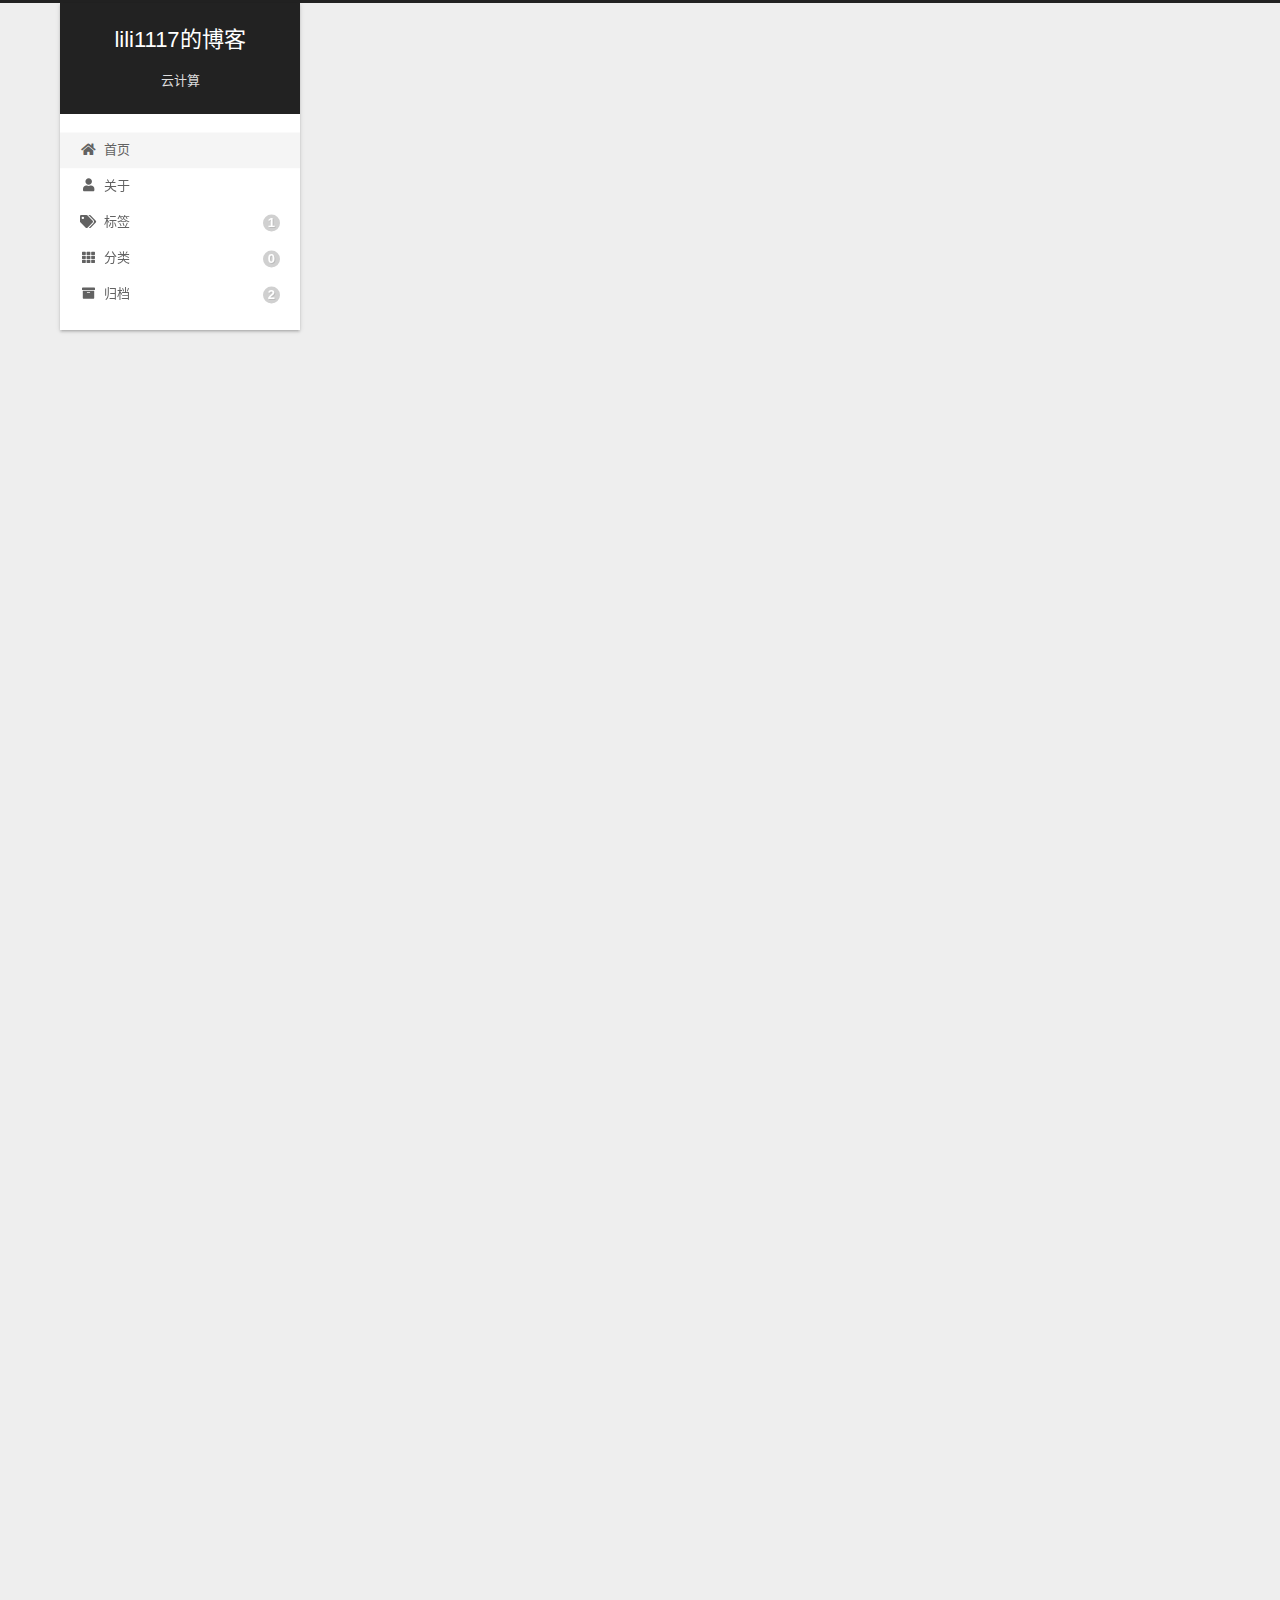
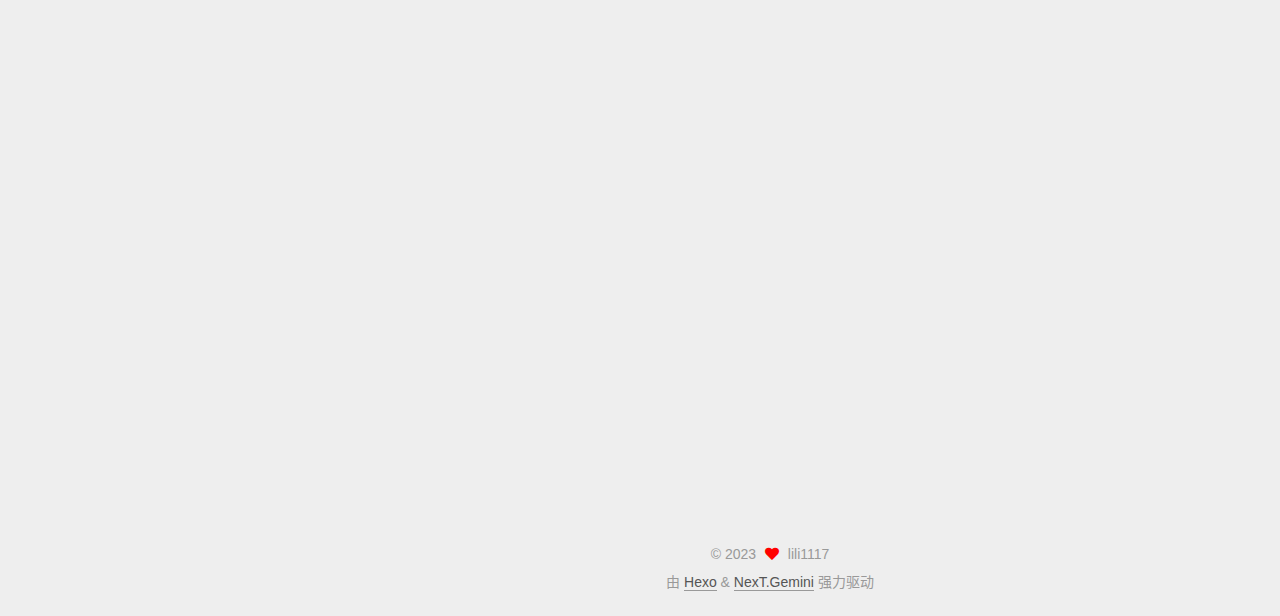
<file: index.html>
<!DOCTYPE html>
<html lang="zh-CN">
<head>
  <meta charset="UTF-8">
<meta name="viewport" content="width=device-width, initial-scale=1, maximum-scale=2">
<meta name="theme-color" content="#222">
<meta name="generator" content="Hexo 6.3.0">
  <link rel="apple-touch-icon" sizes="180x180" href="/images/apple-touch-icon-next.png">
  <link rel="icon" type="image/png" sizes="32x32" href="/images/favicon-32x32-next.png">
  <link rel="icon" type="image/png" sizes="16x16" href="/images/favicon-16x16-next.png">
  <link rel="mask-icon" href="/images/logo.svg" color="#222">

<link rel="stylesheet" href="/css/main.css">


<link rel="stylesheet" href="/lib/font-awesome/css/all.min.css">

<script id="hexo-configurations">
    var NexT = window.NexT || {};
    var CONFIG = {"hostname":"example.com","root":"/","scheme":"Gemini","version":"7.8.0","exturl":false,"sidebar":{"position":"left","display":"post","padding":18,"offset":12,"onmobile":false},"copycode":{"enable":false,"show_result":false,"style":null},"back2top":{"enable":true,"sidebar":true,"scrollpercent":false},"bookmark":{"enable":false,"color":"#222","save":"auto"},"fancybox":false,"mediumzoom":false,"lazyload":false,"pangu":false,"comments":{"style":"tabs","active":null,"storage":true,"lazyload":false,"nav":null},"algolia":{"hits":{"per_page":10},"labels":{"input_placeholder":"Search for Posts","hits_empty":"We didn't find any results for the search: ${query}","hits_stats":"${hits} results found in ${time} ms"}},"localsearch":{"enable":false,"trigger":"auto","top_n_per_article":1,"unescape":false,"preload":false},"motion":{"enable":true,"async":false,"transition":{"post_block":"fadeIn","post_header":"slideDownIn","post_body":"slideDownIn","coll_header":"slideLeftIn","sidebar":"slideUpIn"}}};
  </script>

  <meta name="description" content="云计算实验相关博客">
<meta property="og:type" content="website">
<meta property="og:title" content="lili1117的博客">
<meta property="og:url" content="http://example.com/index.html">
<meta property="og:site_name" content="lili1117的博客">
<meta property="og:description" content="云计算实验相关博客">
<meta property="og:locale" content="zh_CN">
<meta property="article:author" content="lili1117">
<meta name="twitter:card" content="summary">

<link rel="canonical" href="http://example.com/">


<script id="page-configurations">
  // https://hexo.io/docs/variables.html
  CONFIG.page = {
    sidebar: "",
    isHome : true,
    isPost : false,
    lang   : 'zh-CN'
  };
</script>

  <title>lili1117的博客</title>
  






  <noscript>
  <style>
  .use-motion .brand,
  .use-motion .menu-item,
  .sidebar-inner,
  .use-motion .post-block,
  .use-motion .pagination,
  .use-motion .comments,
  .use-motion .post-header,
  .use-motion .post-body,
  .use-motion .collection-header { opacity: initial; }

  .use-motion .site-title,
  .use-motion .site-subtitle {
    opacity: initial;
    top: initial;
  }

  .use-motion .logo-line-before i { left: initial; }
  .use-motion .logo-line-after i { right: initial; }
  </style>
</noscript>

</head>

<body itemscope itemtype="http://schema.org/WebPage">
  <div class="container use-motion">
    <div class="headband"></div>

    <header class="header" itemscope itemtype="http://schema.org/WPHeader">
      <div class="header-inner"><div class="site-brand-container">
  <div class="site-nav-toggle">
    <div class="toggle" aria-label="切换导航栏">
      <span class="toggle-line toggle-line-first"></span>
      <span class="toggle-line toggle-line-middle"></span>
      <span class="toggle-line toggle-line-last"></span>
    </div>
  </div>

  <div class="site-meta">

    <a href="/" class="brand" rel="start">
      <span class="logo-line-before"><i></i></span>
      <h1 class="site-title">lili1117的博客</h1>
      <span class="logo-line-after"><i></i></span>
    </a>
      <p class="site-subtitle" itemprop="description">云计算</p>
  </div>

  <div class="site-nav-right">
    <div class="toggle popup-trigger">
    </div>
  </div>
</div>




<nav class="site-nav">
  <ul id="menu" class="main-menu menu">
        <li class="menu-item menu-item-home">

    <a href="/" rel="section"><i class="fa fa-home fa-fw"></i>首页</a>

  </li>
        <li class="menu-item menu-item-about">

    <a href="/about/" rel="section"><i class="fa fa-user fa-fw"></i>关于</a>

  </li>
        <li class="menu-item menu-item-tags">

    <a href="/tags/" rel="section"><i class="fa fa-tags fa-fw"></i>标签<span class="badge">1</span></a>

  </li>
        <li class="menu-item menu-item-categories">

    <a href="/categories/" rel="section"><i class="fa fa-th fa-fw"></i>分类<span class="badge">0</span></a>

  </li>
        <li class="menu-item menu-item-archives">

    <a href="/archives/" rel="section"><i class="fa fa-archive fa-fw"></i>归档<span class="badge">2</span></a>

  </li>
  </ul>
</nav>




</div>
    </header>

    


    <main class="main">
      <div class="main-inner">
        <div class="content-wrap">
          

          <div class="content index posts-expand">
            
      
  
  
  <article itemscope itemtype="http://schema.org/Article" class="post-block" lang="zh-CN">
    <link itemprop="mainEntityOfPage" href="http://example.com/2023/03/26/%E4%BA%91%E8%AE%A1%E7%AE%97%E5%AE%9E%E9%AA%8C%E6%8A%A5%E5%91%8A3/">

    <span hidden itemprop="author" itemscope itemtype="http://schema.org/Person">
      <meta itemprop="image" content="/images/1.jpg">
      <meta itemprop="name" content="lili1117">
      <meta itemprop="description" content="云计算实验相关博客">
    </span>

    <span hidden itemprop="publisher" itemscope itemtype="http://schema.org/Organization">
      <meta itemprop="name" content="lili1117的博客">
    </span>
      <header class="post-header">
        <h2 class="post-title" itemprop="name headline">
          
            <a href="/2023/03/26/%E4%BA%91%E8%AE%A1%E7%AE%97%E5%AE%9E%E9%AA%8C%E6%8A%A5%E5%91%8A3/" class="post-title-link" itemprop="url">云计算实验报告3</a>
        </h2>

        <div class="post-meta">
            <span class="post-meta-item">
              <span class="post-meta-item-icon">
                <i class="far fa-calendar"></i>
              </span>
              <span class="post-meta-item-text">发表于</span>
              

              <time title="创建时间：2023-03-26 09:30:59 / 修改时间：10:52:23" itemprop="dateCreated datePublished" datetime="2023-03-26T09:30:59+08:00">2023-03-26</time>
            </span>

          

        </div>
      </header>

    
    
    
    <div class="post-body" itemprop="articleBody">

      
          <h2 id="一、实验信息"><a href="#一、实验信息" class="headerlink" title="一、实验信息"></a>一、实验信息</h2><p><strong>学号</strong>：xxxxxxxxxxxx				</p>
<p><strong>姓名</strong>：lili1117				</p>
<p><strong>班级</strong>：xxxx    </p>
<p><strong>实验题目</strong>：利用云平台搭建个人博客</p>
<p><strong>实验学时</strong>：2 												</p>
<p><strong>实验日期</strong>：  2023.3.14</p>
<h2 id="二、实验目的"><a href="#二、实验目的" class="headerlink" title="二、实验目的"></a>二、实验目的</h2><p><strong>熟悉个人博客系统的搭建</strong></p>
<p>具体包括：</p>
<p>参考方案：注册Github账号，搭建Hexo环境并实现个人博客搭建，撰写实验报告。    </p>
<h2 id="三、硬件环境"><a href="#三、硬件环境" class="headerlink" title="三、硬件环境"></a>三、硬件环境</h2><p>联网的计算机一台  </p>
<h2 id="四、软件环境"><a href="#四、软件环境" class="headerlink" title="四、软件环境"></a>四、软件环境</h2><p>Windows or Linux                                            </p>
<h2 id="五、实验步骤与内容"><a href="#五、实验步骤与内容" class="headerlink" title="五、实验步骤与内容"></a>五、实验步骤与内容</h2><p>首先在网上查找hexo+github搭建个人博客的的教程，之后按照教程逐步进行搭建，具体如下：</p>
<h3 id="1、准备阶段："><a href="#1、准备阶段：" class="headerlink" title="1、准备阶段："></a>1、准备阶段：</h3><p>1）下载git和node.js，在cmd使用查看Node.js版本命令：node -v；查看Git版本命令：git –version来检验是否安装成功。</p>
<p>2）使用github账号创建自己的仓库，关键点是仓库名必须是“username.github.io”且必须是public。</p>
<h3 id="2、本地配置安装hexo："><a href="#2、本地配置安装hexo：" class="headerlink" title="2、本地配置安装hexo："></a>2、本地配置安装hexo：</h3><p>1）本地新建一个文件夹，用来存放Github本地仓库文件的目录，可以命名为blog。</p>
<p>2）选中文件夹右键选择使用Git Bash Here打开Git命令窗口，输入命令来连接淘宝服务器，因为从国外服务器下载受网络影响可能出现异常。</p>
<p>3）正式开始安装hexo，输入命令：<strong>cnpm install -g hexo-cli</strong>；初始化Hexo，输入命令：<strong>hexo init</strong>；启动服务预览，输入命令：<strong>hexo s</strong>，此时在浏览器输入<strong>localhost:4000</strong>就可以在本地浏览博客(自带一篇Hello World博客)。输入命令<strong>ctrl + c</strong>即可终止。</p>
<img src="/2023/03/26/%E4%BA%91%E8%AE%A1%E7%AE%97%E5%AE%9E%E9%AA%8C%E6%8A%A5%E5%91%8A3/y1.jpg" class title="This is an test image">

<p>4）设置ssh：在刚才打开地Git命令窗口输入命令进入.ssh文件，输入命令：<strong>ssh-keygen -t rsa -C ‘注册时的邮箱地址’</strong>；之后在本地找到<strong>id_rsa.put</strong>文件，用记事本打开，复制内容粘贴到<strong>github主页头像–&gt;setting–&gt;SSH and GPG keys–&gt;New SSH key–&gt;key框</strong>内。输入命令在本地进行验证，输入yes会显示用户名。在本地绑定Github的用户名和邮箱，输入命令：<strong>git config –global user.name “注册时用户名”</strong>，输入命令：<strong>git config –global user.email “注册时邮箱”</strong>。</p>
<img src="/2023/03/26/%E4%BA%91%E8%AE%A1%E7%AE%97%E5%AE%9E%E9%AA%8C%E6%8A%A5%E5%91%8A3/y2.jpg" class title="This is an test image">

<h3 id="3、上传测试博客"><a href="#3、上传测试博客" class="headerlink" title="3、上传测试博客"></a>3、上传测试博客</h3><p>1）用记事本打开并修改本地仓库目录下_config.yml文件，修改文末deploy后面为：</p>
<img src="/2023/03/26/%E4%BA%91%E8%AE%A1%E7%AE%97%E5%AE%9E%E9%AA%8C%E6%8A%A5%E5%91%8A3/y3.jpg" class title="This is an test image">

<p>2）此时需要安装一个上传工具，输入命令：<strong>cnpm install hexo-deployer-git</strong>。</p>
<p>3）可以新建一篇测试文章，输入命令：<strong>hexo new 云计算实验报告3</strong>。</p>
<p>4）新建文章之后需要生成一遍文件，输入命令：<strong>hexo g</strong>。</p>
<p>5）本地预览，输入命令：<strong>hexo s</strong>浏览器输入：<strong>localhost:4000</strong>(ctrl + c 关闭)。</p>
<p>6）部署到Github，输入命令：<strong>hexo d</strong>。此时github的仓库内多出了文件，在github仓库内的Settings里面的Pages里面的页面打开自己部署好的博客:<a target="_blank" rel="noopener" href="https://lili1117.github.io./">https://lili1117.github.io。</a></p>
<img src="/2023/03/26/%E4%BA%91%E8%AE%A1%E7%AE%97%E5%AE%9E%E9%AA%8C%E6%8A%A5%E5%91%8A3/y4.jpg" class title="This is an test image">

<img src="/2023/03/26/%E4%BA%91%E8%AE%A1%E7%AE%97%E5%AE%9E%E9%AA%8C%E6%8A%A5%E5%91%8A3/y5.jpg" class title="This is an test image">

<p>7）对博客进行了美化；首先换了主题，把原始主题换成了next主题，在next主题里通过修改主题配置文件来添加返回顶部，设置分栏，添加头像，之后将实验报告作为一篇博客放在了网站上，其中的难点是图片的上传，需要下载插件，修改配置文件，然后以特定的插入格式在md文件中进行插入，最后部署在网站上的效果如下图：</p>
<img src="/2023/03/26/%E4%BA%91%E8%AE%A1%E7%AE%97%E5%AE%9E%E9%AA%8C%E6%8A%A5%E5%91%8A3/y6.jpg" class title="This is an test image">

<img src="/2023/03/26/%E4%BA%91%E8%AE%A1%E7%AE%97%E5%AE%9E%E9%AA%8C%E6%8A%A5%E5%91%8A3/y7.jpg" class title="This is an test image">

<h2 id="六、结论分析与体会："><a href="#六、结论分析与体会：" class="headerlink" title="六、结论分析与体会："></a>六、结论分析与体会：</h2><h3 id="1、搭建过程种遇到的问题："><a href="#1、搭建过程种遇到的问题：" class="headerlink" title="1、搭建过程种遇到的问题："></a>1、搭建过程种遇到的问题：</h3><p>1、一开始找的两个教程都没有成功搭建，最后在Pages里面没有显示“your site is live at xxxxxx”的框，在浏览器输入链接也显示404，之后询问同学换了一个教程最终很快搭建成功了，主要的差别在于：</p>
<p>1）新的教程在安装hexo是是从淘宝服务器下载安装的，从国外服务器下由于网络不稳定容易出现异常。</p>
<p>2）新的教程安装的上传工具的命令略有不同但效果应该是一样的不影响结果。</p>
<p>综上我觉得不成功的原因应该是我的网络问题。</p>
<p>2、新教程前面非常顺利，在最后一步hexo d部署到github上时开始报错，显示“unable to access ‘<a target="_blank" rel="noopener" href="https://github........’/">https://github........’</a>     ”重复了好几次还是不行，按照网络上的好多方法修改都没有用，有方法说这就是网络不稳定造成的，所以多次尝试最后终于部署成功。所以问题二的原因也是网络问题。</p>
<p> 3、在创建自己的github仓库时一开始设成了private，private好像只有付费才可以进行部署，所以又把属性改成了public。</p>
<h3 id="2、体会："><a href="#2、体会：" class="headerlink" title="2、体会："></a>2、体会：</h3><p>通过此次实验学会了如何利用hexo+github搭建一个博客，在过程中熟悉了hexo的next主题，学会了如何美化主题博客，但是还有很多操作等待探索。除此之外非常重要的点是：遇到问题先不要觉得自己从头做错了直接重来一遍，可以利用报错信息先在互联网搜索该问题的产生原因和解决方法，如果实在无法解决，也可以试着换一个教程试试，也许能找到之前失败的原因。</p>

      
    </div>

    
    
    
      <footer class="post-footer">
        <div class="post-eof"></div>
      </footer>
  </article>
  
  
  

      
  
  
  <article itemscope itemtype="http://schema.org/Article" class="post-block" lang="zh-CN">
    <link itemprop="mainEntityOfPage" href="http://example.com/2023/03/20/hello-world/">

    <span hidden itemprop="author" itemscope itemtype="http://schema.org/Person">
      <meta itemprop="image" content="/images/1.jpg">
      <meta itemprop="name" content="lili1117">
      <meta itemprop="description" content="云计算实验相关博客">
    </span>

    <span hidden itemprop="publisher" itemscope itemtype="http://schema.org/Organization">
      <meta itemprop="name" content="lili1117的博客">
    </span>
      <header class="post-header">
        <h2 class="post-title" itemprop="name headline">
          
            <a href="/2023/03/20/hello-world/" class="post-title-link" itemprop="url">Hello World</a>
        </h2>

        <div class="post-meta">
            <span class="post-meta-item">
              <span class="post-meta-item-icon">
                <i class="far fa-calendar"></i>
              </span>
              <span class="post-meta-item-text">发表于</span>

              <time title="创建时间：2023-03-20 08:10:11" itemprop="dateCreated datePublished" datetime="2023-03-20T08:10:11+08:00">2023-03-20</time>
            </span>

          

        </div>
      </header>

    
    
    
    <div class="post-body" itemprop="articleBody">

      
          <p>Welcome to <a target="_blank" rel="noopener" href="https://hexo.io/">Hexo</a>! This is your very first post. Check <a target="_blank" rel="noopener" href="https://hexo.io/docs/">documentation</a> for more info. If you get any problems when using Hexo, you can find the answer in <a target="_blank" rel="noopener" href="https://hexo.io/docs/troubleshooting.html">troubleshooting</a> or you can ask me on <a target="_blank" rel="noopener" href="https://github.com/hexojs/hexo/issues">GitHub</a>.</p>
<h2 id="Quick-Start"><a href="#Quick-Start" class="headerlink" title="Quick Start"></a>Quick Start</h2><h3 id="Create-a-new-post"><a href="#Create-a-new-post" class="headerlink" title="Create a new post"></a>Create a new post</h3><figure class="highlight bash"><table><tr><td class="gutter"><pre><span class="line">1</span><br></pre></td><td class="code"><pre><span class="line">$ hexo new <span class="string">&quot;My New Post&quot;</span></span><br></pre></td></tr></table></figure>

<p>More info: <a target="_blank" rel="noopener" href="https://hexo.io/docs/writing.html">Writing</a></p>
<h3 id="Run-server"><a href="#Run-server" class="headerlink" title="Run server"></a>Run server</h3><figure class="highlight bash"><table><tr><td class="gutter"><pre><span class="line">1</span><br></pre></td><td class="code"><pre><span class="line">$ hexo server</span><br></pre></td></tr></table></figure>

<p>More info: <a target="_blank" rel="noopener" href="https://hexo.io/docs/server.html">Server</a></p>
<h3 id="Generate-static-files"><a href="#Generate-static-files" class="headerlink" title="Generate static files"></a>Generate static files</h3><figure class="highlight bash"><table><tr><td class="gutter"><pre><span class="line">1</span><br></pre></td><td class="code"><pre><span class="line">$ hexo generate</span><br></pre></td></tr></table></figure>

<p>More info: <a target="_blank" rel="noopener" href="https://hexo.io/docs/generating.html">Generating</a></p>
<h3 id="Deploy-to-remote-sites"><a href="#Deploy-to-remote-sites" class="headerlink" title="Deploy to remote sites"></a>Deploy to remote sites</h3><figure class="highlight bash"><table><tr><td class="gutter"><pre><span class="line">1</span><br></pre></td><td class="code"><pre><span class="line">$ hexo deploy</span><br></pre></td></tr></table></figure>

<p>More info: <a target="_blank" rel="noopener" href="https://hexo.io/docs/one-command-deployment.html">Deployment</a></p>

      
    </div>

    
    
    
      <footer class="post-footer">
        <div class="post-eof"></div>
      </footer>
  </article>
  
  
  


  



          </div>
          

<script>
  window.addEventListener('tabs:register', () => {
    let { activeClass } = CONFIG.comments;
    if (CONFIG.comments.storage) {
      activeClass = localStorage.getItem('comments_active') || activeClass;
    }
    if (activeClass) {
      let activeTab = document.querySelector(`a[href="#comment-${activeClass}"]`);
      if (activeTab) {
        activeTab.click();
      }
    }
  });
  if (CONFIG.comments.storage) {
    window.addEventListener('tabs:click', event => {
      if (!event.target.matches('.tabs-comment .tab-content .tab-pane')) return;
      let commentClass = event.target.classList[1];
      localStorage.setItem('comments_active', commentClass);
    });
  }
</script>

        </div>
          
  
  <div class="toggle sidebar-toggle">
    <span class="toggle-line toggle-line-first"></span>
    <span class="toggle-line toggle-line-middle"></span>
    <span class="toggle-line toggle-line-last"></span>
  </div>

  <aside class="sidebar">
    <div class="sidebar-inner">

      <ul class="sidebar-nav motion-element">
        <li class="sidebar-nav-toc">
          文章目录
        </li>
        <li class="sidebar-nav-overview">
          站点概览
        </li>
      </ul>

      <!--noindex-->
      <div class="post-toc-wrap sidebar-panel">
      </div>
      <!--/noindex-->

      <div class="site-overview-wrap sidebar-panel">
        <div class="site-author motion-element" itemprop="author" itemscope itemtype="http://schema.org/Person">
    <img class="site-author-image" itemprop="image" alt="lili1117"
      src="/images/1.jpg">
  <p class="site-author-name" itemprop="name">lili1117</p>
  <div class="site-description" itemprop="description">云计算实验相关博客</div>
</div>
<div class="site-state-wrap motion-element">
  <nav class="site-state">
      <div class="site-state-item site-state-posts">
          <a href="/archives/">
        
          <span class="site-state-item-count">2</span>
          <span class="site-state-item-name">日志</span>
        </a>
      </div>
      <div class="site-state-item site-state-tags">
        <span class="site-state-item-count">1</span>
        <span class="site-state-item-name">标签</span>
      </div>
  </nav>
</div>



      </div>
        <div class="back-to-top motion-element">
          <i class="fa fa-arrow-up"></i>
          <span>0%</span>
        </div>

    </div>
  </aside>
  <div id="sidebar-dimmer"></div>


      </div>
    </main>

    <footer class="footer">
      <div class="footer-inner">
        

        

<div class="copyright">
  
  &copy; 
  <span itemprop="copyrightYear">2023</span>
  <span class="with-love">
    <i class="fa fa-heart"></i>
  </span>
  <span class="author" itemprop="copyrightHolder">lili1117</span>
</div>
  <div class="powered-by">由 <a href="https://hexo.io/" class="theme-link" rel="noopener" target="_blank">Hexo</a> & <a href="https://theme-next.org/" class="theme-link" rel="noopener" target="_blank">NexT.Gemini</a> 强力驱动
  </div>

        








      </div>
    </footer>
  </div>

  
  <script src="/lib/anime.min.js"></script>
  <script src="/lib/velocity/velocity.min.js"></script>
  <script src="/lib/velocity/velocity.ui.min.js"></script>

<script src="/js/utils.js"></script>

<script src="/js/motion.js"></script>


<script src="/js/schemes/pisces.js"></script>


<script src="/js/next-boot.js"></script>




  















  

  

</body>
</html>
</file>
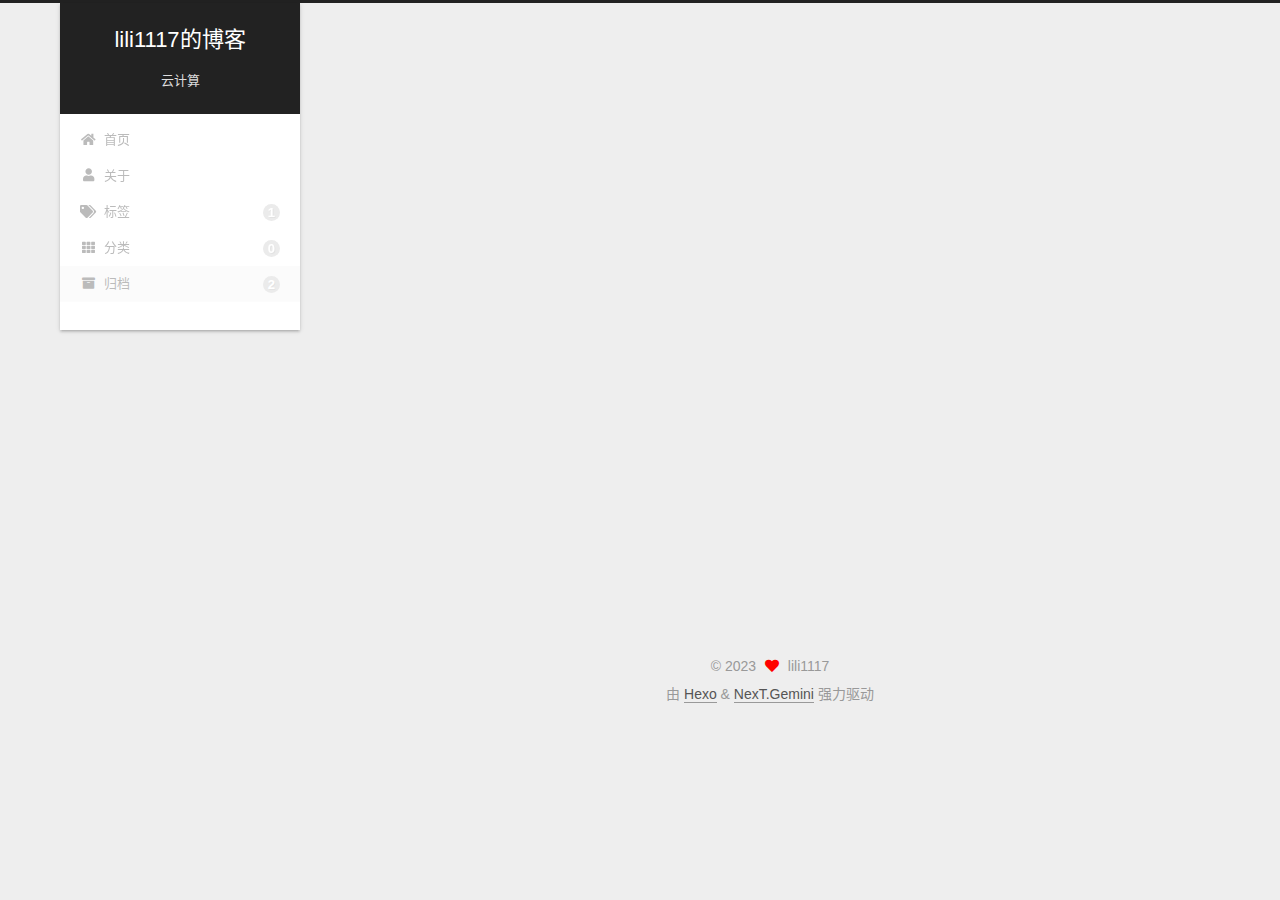
<file: archives/index.html>
<!DOCTYPE html>
<html lang="zh-CN">
<head>
  <meta charset="UTF-8">
<meta name="viewport" content="width=device-width, initial-scale=1, maximum-scale=2">
<meta name="theme-color" content="#222">
<meta name="generator" content="Hexo 6.3.0">
  <link rel="apple-touch-icon" sizes="180x180" href="/images/apple-touch-icon-next.png">
  <link rel="icon" type="image/png" sizes="32x32" href="/images/favicon-32x32-next.png">
  <link rel="icon" type="image/png" sizes="16x16" href="/images/favicon-16x16-next.png">
  <link rel="mask-icon" href="/images/logo.svg" color="#222">

<link rel="stylesheet" href="/css/main.css">


<link rel="stylesheet" href="/lib/font-awesome/css/all.min.css">

<script id="hexo-configurations">
    var NexT = window.NexT || {};
    var CONFIG = {"hostname":"example.com","root":"/","scheme":"Gemini","version":"7.8.0","exturl":false,"sidebar":{"position":"left","display":"post","padding":18,"offset":12,"onmobile":false},"copycode":{"enable":false,"show_result":false,"style":null},"back2top":{"enable":true,"sidebar":true,"scrollpercent":false},"bookmark":{"enable":false,"color":"#222","save":"auto"},"fancybox":false,"mediumzoom":false,"lazyload":false,"pangu":false,"comments":{"style":"tabs","active":null,"storage":true,"lazyload":false,"nav":null},"algolia":{"hits":{"per_page":10},"labels":{"input_placeholder":"Search for Posts","hits_empty":"We didn't find any results for the search: ${query}","hits_stats":"${hits} results found in ${time} ms"}},"localsearch":{"enable":false,"trigger":"auto","top_n_per_article":1,"unescape":false,"preload":false},"motion":{"enable":true,"async":false,"transition":{"post_block":"fadeIn","post_header":"slideDownIn","post_body":"slideDownIn","coll_header":"slideLeftIn","sidebar":"slideUpIn"}}};
  </script>

  <meta name="description" content="云计算实验相关博客">
<meta property="og:type" content="website">
<meta property="og:title" content="lili1117的博客">
<meta property="og:url" content="http://example.com/archives/index.html">
<meta property="og:site_name" content="lili1117的博客">
<meta property="og:description" content="云计算实验相关博客">
<meta property="og:locale" content="zh_CN">
<meta property="article:author" content="lili1117">
<meta name="twitter:card" content="summary">

<link rel="canonical" href="http://example.com/archives/">


<script id="page-configurations">
  // https://hexo.io/docs/variables.html
  CONFIG.page = {
    sidebar: "",
    isHome : false,
    isPost : false,
    lang   : 'zh-CN'
  };
</script>

  <title>归档 | lili1117的博客</title>
  






  <noscript>
  <style>
  .use-motion .brand,
  .use-motion .menu-item,
  .sidebar-inner,
  .use-motion .post-block,
  .use-motion .pagination,
  .use-motion .comments,
  .use-motion .post-header,
  .use-motion .post-body,
  .use-motion .collection-header { opacity: initial; }

  .use-motion .site-title,
  .use-motion .site-subtitle {
    opacity: initial;
    top: initial;
  }

  .use-motion .logo-line-before i { left: initial; }
  .use-motion .logo-line-after i { right: initial; }
  </style>
</noscript>

</head>

<body itemscope itemtype="http://schema.org/WebPage">
  <div class="container use-motion">
    <div class="headband"></div>

    <header class="header" itemscope itemtype="http://schema.org/WPHeader">
      <div class="header-inner"><div class="site-brand-container">
  <div class="site-nav-toggle">
    <div class="toggle" aria-label="切换导航栏">
      <span class="toggle-line toggle-line-first"></span>
      <span class="toggle-line toggle-line-middle"></span>
      <span class="toggle-line toggle-line-last"></span>
    </div>
  </div>

  <div class="site-meta">

    <a href="/" class="brand" rel="start">
      <span class="logo-line-before"><i></i></span>
      <h1 class="site-title">lili1117的博客</h1>
      <span class="logo-line-after"><i></i></span>
    </a>
      <p class="site-subtitle" itemprop="description">云计算</p>
  </div>

  <div class="site-nav-right">
    <div class="toggle popup-trigger">
    </div>
  </div>
</div>




<nav class="site-nav">
  <ul id="menu" class="main-menu menu">
        <li class="menu-item menu-item-home">

    <a href="/" rel="section"><i class="fa fa-home fa-fw"></i>首页</a>

  </li>
        <li class="menu-item menu-item-about">

    <a href="/about/" rel="section"><i class="fa fa-user fa-fw"></i>关于</a>

  </li>
        <li class="menu-item menu-item-tags">

    <a href="/tags/" rel="section"><i class="fa fa-tags fa-fw"></i>标签<span class="badge">1</span></a>

  </li>
        <li class="menu-item menu-item-categories">

    <a href="/categories/" rel="section"><i class="fa fa-th fa-fw"></i>分类<span class="badge">0</span></a>

  </li>
        <li class="menu-item menu-item-archives">

    <a href="/archives/" rel="section"><i class="fa fa-archive fa-fw"></i>归档<span class="badge">2</span></a>

  </li>
  </ul>
</nav>




</div>
    </header>

    


    <main class="main">
      <div class="main-inner">
        <div class="content-wrap">
          

          <div class="content archive">
            

  
  
  
  <div class="post-block">
    <div class="posts-collapse">
      <div class="collection-title">
        <span class="collection-header">嗯..! 目前共计 2 篇日志。 继续努力。</span>
      </div>

      
    <div class="collection-year">
      <span class="collection-header">2023</span>
    </div>

  <article itemscope itemtype="http://schema.org/Article">
    <header class="post-header">

      <div class="post-meta">
        <time itemprop="dateCreated"
              datetime="2023-03-26T09:30:59+08:00"
              content="2023-03-26">
          03-26
        </time>
      </div>

      <div class="post-title">
          <a class="post-title-link" href="/2023/03/26/%E4%BA%91%E8%AE%A1%E7%AE%97%E5%AE%9E%E9%AA%8C%E6%8A%A5%E5%91%8A3/" itemprop="url">
            <span itemprop="name">云计算实验报告3</span>
          </a>
      </div>

    </header>
  </article>

  <article itemscope itemtype="http://schema.org/Article">
    <header class="post-header">

      <div class="post-meta">
        <time itemprop="dateCreated"
              datetime="2023-03-20T08:10:11+08:00"
              content="2023-03-20">
          03-20
        </time>
      </div>

      <div class="post-title">
          <a class="post-title-link" href="/2023/03/20/hello-world/" itemprop="url">
            <span itemprop="name">Hello World</span>
          </a>
      </div>

    </header>
  </article>


    </div>
  </div>
  
  
  

  



          </div>
          

<script>
  window.addEventListener('tabs:register', () => {
    let { activeClass } = CONFIG.comments;
    if (CONFIG.comments.storage) {
      activeClass = localStorage.getItem('comments_active') || activeClass;
    }
    if (activeClass) {
      let activeTab = document.querySelector(`a[href="#comment-${activeClass}"]`);
      if (activeTab) {
        activeTab.click();
      }
    }
  });
  if (CONFIG.comments.storage) {
    window.addEventListener('tabs:click', event => {
      if (!event.target.matches('.tabs-comment .tab-content .tab-pane')) return;
      let commentClass = event.target.classList[1];
      localStorage.setItem('comments_active', commentClass);
    });
  }
</script>

        </div>
          
  
  <div class="toggle sidebar-toggle">
    <span class="toggle-line toggle-line-first"></span>
    <span class="toggle-line toggle-line-middle"></span>
    <span class="toggle-line toggle-line-last"></span>
  </div>

  <aside class="sidebar">
    <div class="sidebar-inner">

      <ul class="sidebar-nav motion-element">
        <li class="sidebar-nav-toc">
          文章目录
        </li>
        <li class="sidebar-nav-overview">
          站点概览
        </li>
      </ul>

      <!--noindex-->
      <div class="post-toc-wrap sidebar-panel">
      </div>
      <!--/noindex-->

      <div class="site-overview-wrap sidebar-panel">
        <div class="site-author motion-element" itemprop="author" itemscope itemtype="http://schema.org/Person">
    <img class="site-author-image" itemprop="image" alt="lili1117"
      src="/images/1.jpg">
  <p class="site-author-name" itemprop="name">lili1117</p>
  <div class="site-description" itemprop="description">云计算实验相关博客</div>
</div>
<div class="site-state-wrap motion-element">
  <nav class="site-state">
      <div class="site-state-item site-state-posts">
          <a href="/archives/">
        
          <span class="site-state-item-count">2</span>
          <span class="site-state-item-name">日志</span>
        </a>
      </div>
      <div class="site-state-item site-state-tags">
        <span class="site-state-item-count">1</span>
        <span class="site-state-item-name">标签</span>
      </div>
  </nav>
</div>



      </div>
        <div class="back-to-top motion-element">
          <i class="fa fa-arrow-up"></i>
          <span>0%</span>
        </div>

    </div>
  </aside>
  <div id="sidebar-dimmer"></div>


      </div>
    </main>

    <footer class="footer">
      <div class="footer-inner">
        

        

<div class="copyright">
  
  &copy; 
  <span itemprop="copyrightYear">2023</span>
  <span class="with-love">
    <i class="fa fa-heart"></i>
  </span>
  <span class="author" itemprop="copyrightHolder">lili1117</span>
</div>
  <div class="powered-by">由 <a href="https://hexo.io/" class="theme-link" rel="noopener" target="_blank">Hexo</a> & <a href="https://theme-next.org/" class="theme-link" rel="noopener" target="_blank">NexT.Gemini</a> 强力驱动
  </div>

        








      </div>
    </footer>
  </div>

  
  <script src="/lib/anime.min.js"></script>
  <script src="/lib/velocity/velocity.min.js"></script>
  <script src="/lib/velocity/velocity.ui.min.js"></script>

<script src="/js/utils.js"></script>

<script src="/js/motion.js"></script>


<script src="/js/schemes/pisces.js"></script>


<script src="/js/next-boot.js"></script>




  















  

  

</body>
</html>
</file>
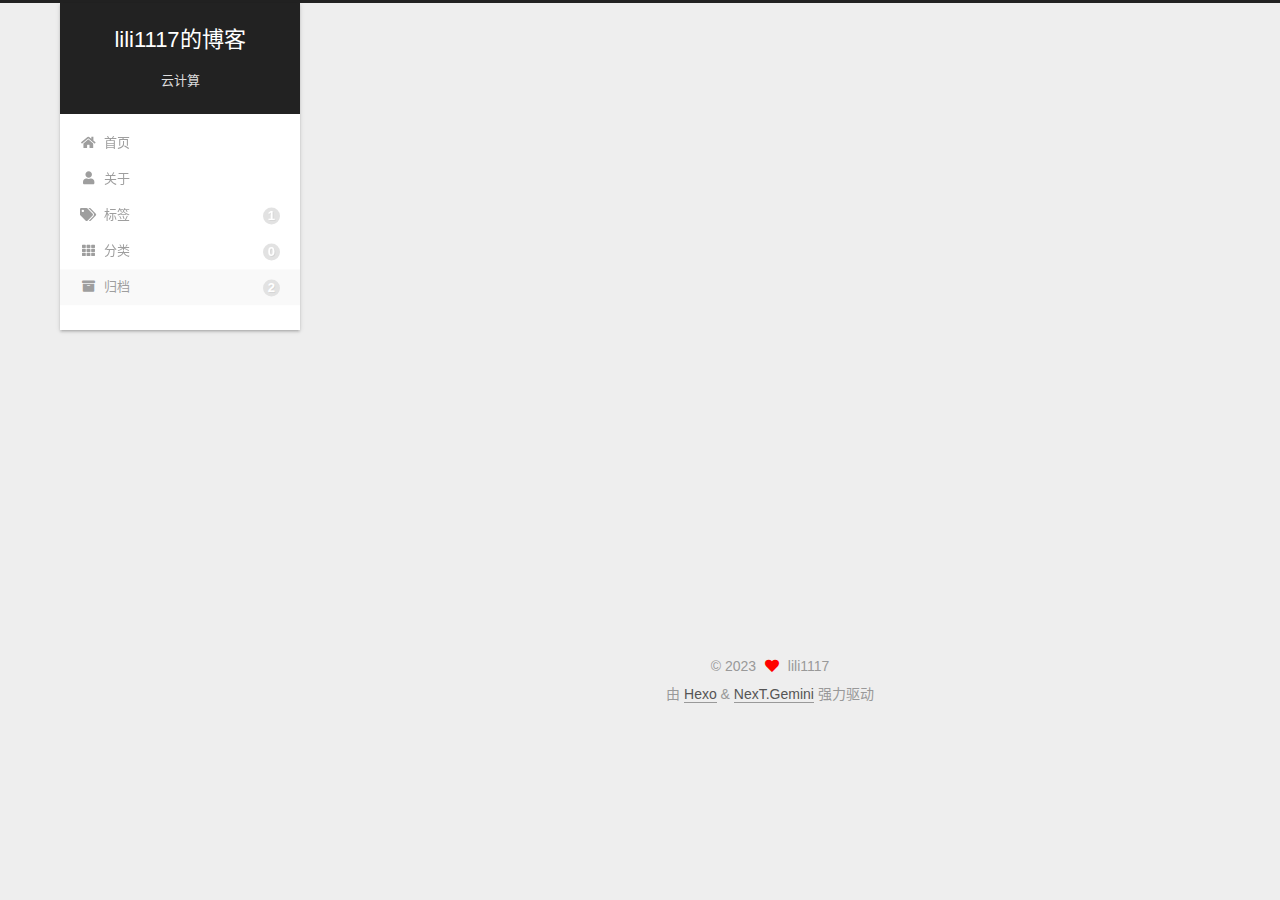
<file: archives/2023/index.html>
<!DOCTYPE html>
<html lang="zh-CN">
<head>
  <meta charset="UTF-8">
<meta name="viewport" content="width=device-width, initial-scale=1, maximum-scale=2">
<meta name="theme-color" content="#222">
<meta name="generator" content="Hexo 6.3.0">
  <link rel="apple-touch-icon" sizes="180x180" href="/images/apple-touch-icon-next.png">
  <link rel="icon" type="image/png" sizes="32x32" href="/images/favicon-32x32-next.png">
  <link rel="icon" type="image/png" sizes="16x16" href="/images/favicon-16x16-next.png">
  <link rel="mask-icon" href="/images/logo.svg" color="#222">

<link rel="stylesheet" href="/css/main.css">


<link rel="stylesheet" href="/lib/font-awesome/css/all.min.css">

<script id="hexo-configurations">
    var NexT = window.NexT || {};
    var CONFIG = {"hostname":"example.com","root":"/","scheme":"Gemini","version":"7.8.0","exturl":false,"sidebar":{"position":"left","display":"post","padding":18,"offset":12,"onmobile":false},"copycode":{"enable":false,"show_result":false,"style":null},"back2top":{"enable":true,"sidebar":true,"scrollpercent":false},"bookmark":{"enable":false,"color":"#222","save":"auto"},"fancybox":false,"mediumzoom":false,"lazyload":false,"pangu":false,"comments":{"style":"tabs","active":null,"storage":true,"lazyload":false,"nav":null},"algolia":{"hits":{"per_page":10},"labels":{"input_placeholder":"Search for Posts","hits_empty":"We didn't find any results for the search: ${query}","hits_stats":"${hits} results found in ${time} ms"}},"localsearch":{"enable":false,"trigger":"auto","top_n_per_article":1,"unescape":false,"preload":false},"motion":{"enable":true,"async":false,"transition":{"post_block":"fadeIn","post_header":"slideDownIn","post_body":"slideDownIn","coll_header":"slideLeftIn","sidebar":"slideUpIn"}}};
  </script>

  <meta name="description" content="云计算实验相关博客">
<meta property="og:type" content="website">
<meta property="og:title" content="lili1117的博客">
<meta property="og:url" content="http://example.com/archives/2023/index.html">
<meta property="og:site_name" content="lili1117的博客">
<meta property="og:description" content="云计算实验相关博客">
<meta property="og:locale" content="zh_CN">
<meta property="article:author" content="lili1117">
<meta name="twitter:card" content="summary">

<link rel="canonical" href="http://example.com/archives/2023/">


<script id="page-configurations">
  // https://hexo.io/docs/variables.html
  CONFIG.page = {
    sidebar: "",
    isHome : false,
    isPost : false,
    lang   : 'zh-CN'
  };
</script>

  <title>归档 | lili1117的博客</title>
  






  <noscript>
  <style>
  .use-motion .brand,
  .use-motion .menu-item,
  .sidebar-inner,
  .use-motion .post-block,
  .use-motion .pagination,
  .use-motion .comments,
  .use-motion .post-header,
  .use-motion .post-body,
  .use-motion .collection-header { opacity: initial; }

  .use-motion .site-title,
  .use-motion .site-subtitle {
    opacity: initial;
    top: initial;
  }

  .use-motion .logo-line-before i { left: initial; }
  .use-motion .logo-line-after i { right: initial; }
  </style>
</noscript>

</head>

<body itemscope itemtype="http://schema.org/WebPage">
  <div class="container use-motion">
    <div class="headband"></div>

    <header class="header" itemscope itemtype="http://schema.org/WPHeader">
      <div class="header-inner"><div class="site-brand-container">
  <div class="site-nav-toggle">
    <div class="toggle" aria-label="切换导航栏">
      <span class="toggle-line toggle-line-first"></span>
      <span class="toggle-line toggle-line-middle"></span>
      <span class="toggle-line toggle-line-last"></span>
    </div>
  </div>

  <div class="site-meta">

    <a href="/" class="brand" rel="start">
      <span class="logo-line-before"><i></i></span>
      <h1 class="site-title">lili1117的博客</h1>
      <span class="logo-line-after"><i></i></span>
    </a>
      <p class="site-subtitle" itemprop="description">云计算</p>
  </div>

  <div class="site-nav-right">
    <div class="toggle popup-trigger">
    </div>
  </div>
</div>




<nav class="site-nav">
  <ul id="menu" class="main-menu menu">
        <li class="menu-item menu-item-home">

    <a href="/" rel="section"><i class="fa fa-home fa-fw"></i>首页</a>

  </li>
        <li class="menu-item menu-item-about">

    <a href="/about/" rel="section"><i class="fa fa-user fa-fw"></i>关于</a>

  </li>
        <li class="menu-item menu-item-tags">

    <a href="/tags/" rel="section"><i class="fa fa-tags fa-fw"></i>标签<span class="badge">1</span></a>

  </li>
        <li class="menu-item menu-item-categories">

    <a href="/categories/" rel="section"><i class="fa fa-th fa-fw"></i>分类<span class="badge">0</span></a>

  </li>
        <li class="menu-item menu-item-archives">

    <a href="/archives/" rel="section"><i class="fa fa-archive fa-fw"></i>归档<span class="badge">2</span></a>

  </li>
  </ul>
</nav>




</div>
    </header>

    


    <main class="main">
      <div class="main-inner">
        <div class="content-wrap">
          

          <div class="content archive">
            

  
  
  
  <div class="post-block">
    <div class="posts-collapse">
      <div class="collection-title">
        <span class="collection-header">嗯..! 目前共计 2 篇日志。 继续努力。</span>
      </div>

      
    <div class="collection-year">
      <span class="collection-header">2023</span>
    </div>

  <article itemscope itemtype="http://schema.org/Article">
    <header class="post-header">

      <div class="post-meta">
        <time itemprop="dateCreated"
              datetime="2023-03-26T09:30:59+08:00"
              content="2023-03-26">
          03-26
        </time>
      </div>

      <div class="post-title">
          <a class="post-title-link" href="/2023/03/26/%E4%BA%91%E8%AE%A1%E7%AE%97%E5%AE%9E%E9%AA%8C%E6%8A%A5%E5%91%8A3/" itemprop="url">
            <span itemprop="name">云计算实验报告3</span>
          </a>
      </div>

    </header>
  </article>

  <article itemscope itemtype="http://schema.org/Article">
    <header class="post-header">

      <div class="post-meta">
        <time itemprop="dateCreated"
              datetime="2023-03-20T08:10:11+08:00"
              content="2023-03-20">
          03-20
        </time>
      </div>

      <div class="post-title">
          <a class="post-title-link" href="/2023/03/20/hello-world/" itemprop="url">
            <span itemprop="name">Hello World</span>
          </a>
      </div>

    </header>
  </article>


    </div>
  </div>
  
  
  

  



          </div>
          

<script>
  window.addEventListener('tabs:register', () => {
    let { activeClass } = CONFIG.comments;
    if (CONFIG.comments.storage) {
      activeClass = localStorage.getItem('comments_active') || activeClass;
    }
    if (activeClass) {
      let activeTab = document.querySelector(`a[href="#comment-${activeClass}"]`);
      if (activeTab) {
        activeTab.click();
      }
    }
  });
  if (CONFIG.comments.storage) {
    window.addEventListener('tabs:click', event => {
      if (!event.target.matches('.tabs-comment .tab-content .tab-pane')) return;
      let commentClass = event.target.classList[1];
      localStorage.setItem('comments_active', commentClass);
    });
  }
</script>

        </div>
          
  
  <div class="toggle sidebar-toggle">
    <span class="toggle-line toggle-line-first"></span>
    <span class="toggle-line toggle-line-middle"></span>
    <span class="toggle-line toggle-line-last"></span>
  </div>

  <aside class="sidebar">
    <div class="sidebar-inner">

      <ul class="sidebar-nav motion-element">
        <li class="sidebar-nav-toc">
          文章目录
        </li>
        <li class="sidebar-nav-overview">
          站点概览
        </li>
      </ul>

      <!--noindex-->
      <div class="post-toc-wrap sidebar-panel">
      </div>
      <!--/noindex-->

      <div class="site-overview-wrap sidebar-panel">
        <div class="site-author motion-element" itemprop="author" itemscope itemtype="http://schema.org/Person">
    <img class="site-author-image" itemprop="image" alt="lili1117"
      src="/images/1.jpg">
  <p class="site-author-name" itemprop="name">lili1117</p>
  <div class="site-description" itemprop="description">云计算实验相关博客</div>
</div>
<div class="site-state-wrap motion-element">
  <nav class="site-state">
      <div class="site-state-item site-state-posts">
          <a href="/archives/">
        
          <span class="site-state-item-count">2</span>
          <span class="site-state-item-name">日志</span>
        </a>
      </div>
      <div class="site-state-item site-state-tags">
        <span class="site-state-item-count">1</span>
        <span class="site-state-item-name">标签</span>
      </div>
  </nav>
</div>



      </div>
        <div class="back-to-top motion-element">
          <i class="fa fa-arrow-up"></i>
          <span>0%</span>
        </div>

    </div>
  </aside>
  <div id="sidebar-dimmer"></div>


      </div>
    </main>

    <footer class="footer">
      <div class="footer-inner">
        

        

<div class="copyright">
  
  &copy; 
  <span itemprop="copyrightYear">2023</span>
  <span class="with-love">
    <i class="fa fa-heart"></i>
  </span>
  <span class="author" itemprop="copyrightHolder">lili1117</span>
</div>
  <div class="powered-by">由 <a href="https://hexo.io/" class="theme-link" rel="noopener" target="_blank">Hexo</a> & <a href="https://theme-next.org/" class="theme-link" rel="noopener" target="_blank">NexT.Gemini</a> 强力驱动
  </div>

        








      </div>
    </footer>
  </div>

  
  <script src="/lib/anime.min.js"></script>
  <script src="/lib/velocity/velocity.min.js"></script>
  <script src="/lib/velocity/velocity.ui.min.js"></script>

<script src="/js/utils.js"></script>

<script src="/js/motion.js"></script>


<script src="/js/schemes/pisces.js"></script>


<script src="/js/next-boot.js"></script>




  















  

  

</body>
</html>
</file>
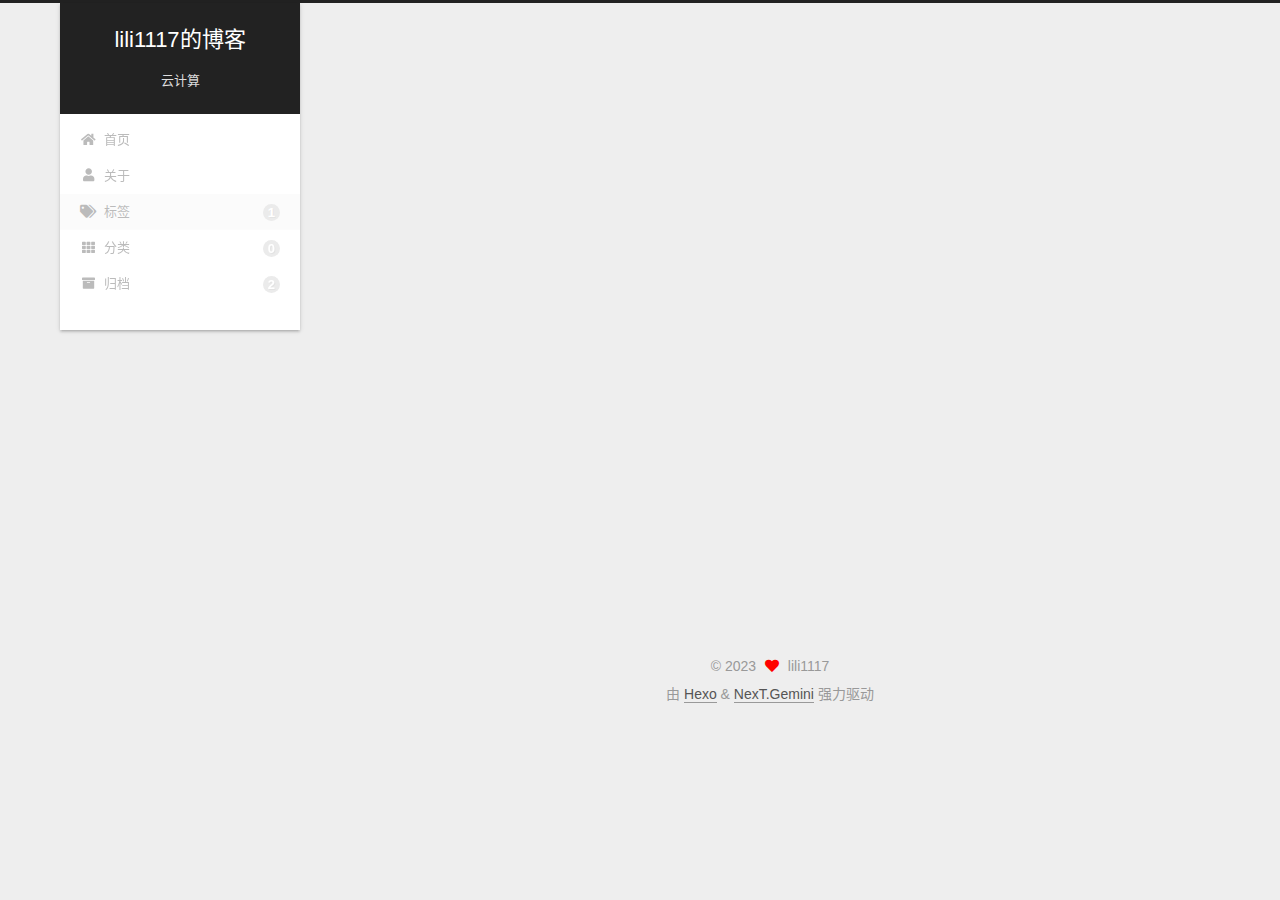
<file: tags/实验报告/index.html>
<!DOCTYPE html>
<html lang="zh-CN">
<head>
  <meta charset="UTF-8">
<meta name="viewport" content="width=device-width, initial-scale=1, maximum-scale=2">
<meta name="theme-color" content="#222">
<meta name="generator" content="Hexo 6.3.0">
  <link rel="apple-touch-icon" sizes="180x180" href="/images/apple-touch-icon-next.png">
  <link rel="icon" type="image/png" sizes="32x32" href="/images/favicon-32x32-next.png">
  <link rel="icon" type="image/png" sizes="16x16" href="/images/favicon-16x16-next.png">
  <link rel="mask-icon" href="/images/logo.svg" color="#222">

<link rel="stylesheet" href="/css/main.css">


<link rel="stylesheet" href="/lib/font-awesome/css/all.min.css">

<script id="hexo-configurations">
    var NexT = window.NexT || {};
    var CONFIG = {"hostname":"example.com","root":"/","scheme":"Gemini","version":"7.8.0","exturl":false,"sidebar":{"position":"left","display":"post","padding":18,"offset":12,"onmobile":false},"copycode":{"enable":false,"show_result":false,"style":null},"back2top":{"enable":true,"sidebar":true,"scrollpercent":false},"bookmark":{"enable":false,"color":"#222","save":"auto"},"fancybox":false,"mediumzoom":false,"lazyload":false,"pangu":false,"comments":{"style":"tabs","active":null,"storage":true,"lazyload":false,"nav":null},"algolia":{"hits":{"per_page":10},"labels":{"input_placeholder":"Search for Posts","hits_empty":"We didn't find any results for the search: ${query}","hits_stats":"${hits} results found in ${time} ms"}},"localsearch":{"enable":false,"trigger":"auto","top_n_per_article":1,"unescape":false,"preload":false},"motion":{"enable":true,"async":false,"transition":{"post_block":"fadeIn","post_header":"slideDownIn","post_body":"slideDownIn","coll_header":"slideLeftIn","sidebar":"slideUpIn"}}};
  </script>

  <meta name="description" content="云计算实验相关博客">
<meta property="og:type" content="website">
<meta property="og:title" content="lili1117的博客">
<meta property="og:url" content="http://example.com/tags/%E5%AE%9E%E9%AA%8C%E6%8A%A5%E5%91%8A/index.html">
<meta property="og:site_name" content="lili1117的博客">
<meta property="og:description" content="云计算实验相关博客">
<meta property="og:locale" content="zh_CN">
<meta property="article:author" content="lili1117">
<meta name="twitter:card" content="summary">

<link rel="canonical" href="http://example.com/tags/%E5%AE%9E%E9%AA%8C%E6%8A%A5%E5%91%8A/">


<script id="page-configurations">
  // https://hexo.io/docs/variables.html
  CONFIG.page = {
    sidebar: "",
    isHome : false,
    isPost : false,
    lang   : 'zh-CN'
  };
</script>

  <title>标签: 实验报告 | lili1117的博客</title>
  






  <noscript>
  <style>
  .use-motion .brand,
  .use-motion .menu-item,
  .sidebar-inner,
  .use-motion .post-block,
  .use-motion .pagination,
  .use-motion .comments,
  .use-motion .post-header,
  .use-motion .post-body,
  .use-motion .collection-header { opacity: initial; }

  .use-motion .site-title,
  .use-motion .site-subtitle {
    opacity: initial;
    top: initial;
  }

  .use-motion .logo-line-before i { left: initial; }
  .use-motion .logo-line-after i { right: initial; }
  </style>
</noscript>

</head>

<body itemscope itemtype="http://schema.org/WebPage">
  <div class="container use-motion">
    <div class="headband"></div>

    <header class="header" itemscope itemtype="http://schema.org/WPHeader">
      <div class="header-inner"><div class="site-brand-container">
  <div class="site-nav-toggle">
    <div class="toggle" aria-label="切换导航栏">
      <span class="toggle-line toggle-line-first"></span>
      <span class="toggle-line toggle-line-middle"></span>
      <span class="toggle-line toggle-line-last"></span>
    </div>
  </div>

  <div class="site-meta">

    <a href="/" class="brand" rel="start">
      <span class="logo-line-before"><i></i></span>
      <h1 class="site-title">lili1117的博客</h1>
      <span class="logo-line-after"><i></i></span>
    </a>
      <p class="site-subtitle" itemprop="description">云计算</p>
  </div>

  <div class="site-nav-right">
    <div class="toggle popup-trigger">
    </div>
  </div>
</div>




<nav class="site-nav">
  <ul id="menu" class="main-menu menu">
        <li class="menu-item menu-item-home">

    <a href="/" rel="section"><i class="fa fa-home fa-fw"></i>首页</a>

  </li>
        <li class="menu-item menu-item-about">

    <a href="/about/" rel="section"><i class="fa fa-user fa-fw"></i>关于</a>

  </li>
        <li class="menu-item menu-item-tags">

    <a href="/tags/" rel="section"><i class="fa fa-tags fa-fw"></i>标签<span class="badge">1</span></a>

  </li>
        <li class="menu-item menu-item-categories">

    <a href="/categories/" rel="section"><i class="fa fa-th fa-fw"></i>分类<span class="badge">0</span></a>

  </li>
        <li class="menu-item menu-item-archives">

    <a href="/archives/" rel="section"><i class="fa fa-archive fa-fw"></i>归档<span class="badge">2</span></a>

  </li>
  </ul>
</nav>




</div>
    </header>

    


    <main class="main">
      <div class="main-inner">
        <div class="content-wrap">
          

          <div class="content tag">
            

  
  
  
  <div class="post-block">
    <div class="posts-collapse">
      <div class="collection-title">
        <h2 class="collection-header">实验报告
          <small>标签</small>
        </h2>
      </div>

      
    <div class="collection-year">
      <span class="collection-header">2023</span>
    </div>

  <article itemscope itemtype="http://schema.org/Article">
    <header class="post-header">

      <div class="post-meta">
        <time itemprop="dateCreated"
              datetime="2023-03-26T09:30:59+08:00"
              content="2023-03-26">
          03-26
        </time>
      </div>

      <div class="post-title">
          <a class="post-title-link" href="/2023/03/26/%E4%BA%91%E8%AE%A1%E7%AE%97%E5%AE%9E%E9%AA%8C%E6%8A%A5%E5%91%8A3/" itemprop="url">
            <span itemprop="name">云计算实验报告3</span>
          </a>
      </div>

    </header>
  </article>

    </div>
  </div>
  
  
  

  



          </div>
          

<script>
  window.addEventListener('tabs:register', () => {
    let { activeClass } = CONFIG.comments;
    if (CONFIG.comments.storage) {
      activeClass = localStorage.getItem('comments_active') || activeClass;
    }
    if (activeClass) {
      let activeTab = document.querySelector(`a[href="#comment-${activeClass}"]`);
      if (activeTab) {
        activeTab.click();
      }
    }
  });
  if (CONFIG.comments.storage) {
    window.addEventListener('tabs:click', event => {
      if (!event.target.matches('.tabs-comment .tab-content .tab-pane')) return;
      let commentClass = event.target.classList[1];
      localStorage.setItem('comments_active', commentClass);
    });
  }
</script>

        </div>
          
  
  <div class="toggle sidebar-toggle">
    <span class="toggle-line toggle-line-first"></span>
    <span class="toggle-line toggle-line-middle"></span>
    <span class="toggle-line toggle-line-last"></span>
  </div>

  <aside class="sidebar">
    <div class="sidebar-inner">

      <ul class="sidebar-nav motion-element">
        <li class="sidebar-nav-toc">
          文章目录
        </li>
        <li class="sidebar-nav-overview">
          站点概览
        </li>
      </ul>

      <!--noindex-->
      <div class="post-toc-wrap sidebar-panel">
      </div>
      <!--/noindex-->

      <div class="site-overview-wrap sidebar-panel">
        <div class="site-author motion-element" itemprop="author" itemscope itemtype="http://schema.org/Person">
    <img class="site-author-image" itemprop="image" alt="lili1117"
      src="/images/1.jpg">
  <p class="site-author-name" itemprop="name">lili1117</p>
  <div class="site-description" itemprop="description">云计算实验相关博客</div>
</div>
<div class="site-state-wrap motion-element">
  <nav class="site-state">
      <div class="site-state-item site-state-posts">
          <a href="/archives/">
        
          <span class="site-state-item-count">2</span>
          <span class="site-state-item-name">日志</span>
        </a>
      </div>
      <div class="site-state-item site-state-tags">
        <span class="site-state-item-count">1</span>
        <span class="site-state-item-name">标签</span>
      </div>
  </nav>
</div>



      </div>
        <div class="back-to-top motion-element">
          <i class="fa fa-arrow-up"></i>
          <span>0%</span>
        </div>

    </div>
  </aside>
  <div id="sidebar-dimmer"></div>


      </div>
    </main>

    <footer class="footer">
      <div class="footer-inner">
        

        

<div class="copyright">
  
  &copy; 
  <span itemprop="copyrightYear">2023</span>
  <span class="with-love">
    <i class="fa fa-heart"></i>
  </span>
  <span class="author" itemprop="copyrightHolder">lili1117</span>
</div>
  <div class="powered-by">由 <a href="https://hexo.io/" class="theme-link" rel="noopener" target="_blank">Hexo</a> & <a href="https://theme-next.org/" class="theme-link" rel="noopener" target="_blank">NexT.Gemini</a> 强力驱动
  </div>

        








      </div>
    </footer>
  </div>

  
  <script src="/lib/anime.min.js"></script>
  <script src="/lib/velocity/velocity.min.js"></script>
  <script src="/lib/velocity/velocity.ui.min.js"></script>

<script src="/js/utils.js"></script>

<script src="/js/motion.js"></script>


<script src="/js/schemes/pisces.js"></script>


<script src="/js/next-boot.js"></script>




  















  

  

</body>
</html>
</file>
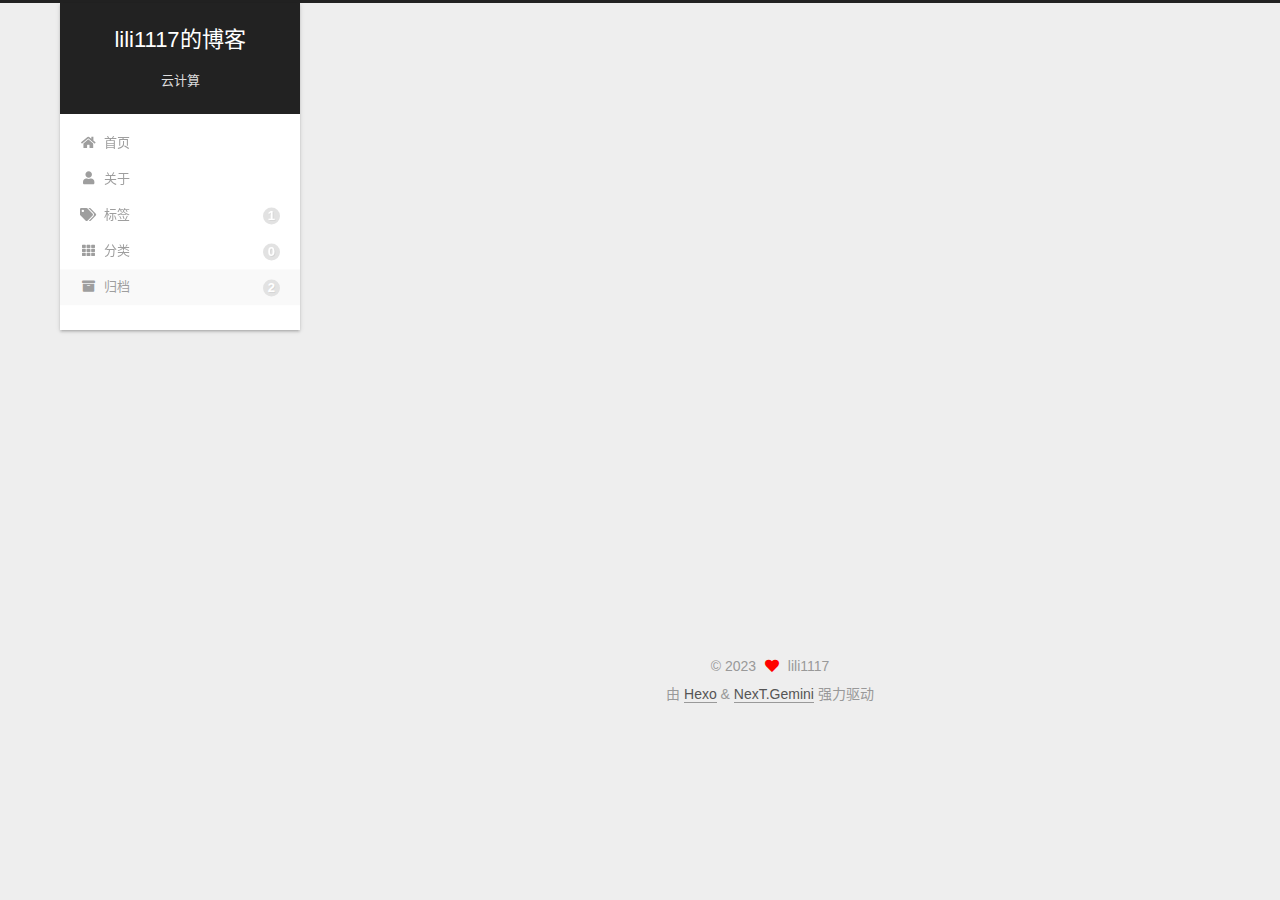
<file: archives/2023/03/index.html>
<!DOCTYPE html>
<html lang="zh-CN">
<head>
  <meta charset="UTF-8">
<meta name="viewport" content="width=device-width, initial-scale=1, maximum-scale=2">
<meta name="theme-color" content="#222">
<meta name="generator" content="Hexo 6.3.0">
  <link rel="apple-touch-icon" sizes="180x180" href="/images/apple-touch-icon-next.png">
  <link rel="icon" type="image/png" sizes="32x32" href="/images/favicon-32x32-next.png">
  <link rel="icon" type="image/png" sizes="16x16" href="/images/favicon-16x16-next.png">
  <link rel="mask-icon" href="/images/logo.svg" color="#222">

<link rel="stylesheet" href="/css/main.css">


<link rel="stylesheet" href="/lib/font-awesome/css/all.min.css">

<script id="hexo-configurations">
    var NexT = window.NexT || {};
    var CONFIG = {"hostname":"example.com","root":"/","scheme":"Gemini","version":"7.8.0","exturl":false,"sidebar":{"position":"left","display":"post","padding":18,"offset":12,"onmobile":false},"copycode":{"enable":false,"show_result":false,"style":null},"back2top":{"enable":true,"sidebar":true,"scrollpercent":false},"bookmark":{"enable":false,"color":"#222","save":"auto"},"fancybox":false,"mediumzoom":false,"lazyload":false,"pangu":false,"comments":{"style":"tabs","active":null,"storage":true,"lazyload":false,"nav":null},"algolia":{"hits":{"per_page":10},"labels":{"input_placeholder":"Search for Posts","hits_empty":"We didn't find any results for the search: ${query}","hits_stats":"${hits} results found in ${time} ms"}},"localsearch":{"enable":false,"trigger":"auto","top_n_per_article":1,"unescape":false,"preload":false},"motion":{"enable":true,"async":false,"transition":{"post_block":"fadeIn","post_header":"slideDownIn","post_body":"slideDownIn","coll_header":"slideLeftIn","sidebar":"slideUpIn"}}};
  </script>

  <meta name="description" content="云计算实验相关博客">
<meta property="og:type" content="website">
<meta property="og:title" content="lili1117的博客">
<meta property="og:url" content="http://example.com/archives/2023/03/index.html">
<meta property="og:site_name" content="lili1117的博客">
<meta property="og:description" content="云计算实验相关博客">
<meta property="og:locale" content="zh_CN">
<meta property="article:author" content="lili1117">
<meta name="twitter:card" content="summary">

<link rel="canonical" href="http://example.com/archives/2023/03/">


<script id="page-configurations">
  // https://hexo.io/docs/variables.html
  CONFIG.page = {
    sidebar: "",
    isHome : false,
    isPost : false,
    lang   : 'zh-CN'
  };
</script>

  <title>归档 | lili1117的博客</title>
  






  <noscript>
  <style>
  .use-motion .brand,
  .use-motion .menu-item,
  .sidebar-inner,
  .use-motion .post-block,
  .use-motion .pagination,
  .use-motion .comments,
  .use-motion .post-header,
  .use-motion .post-body,
  .use-motion .collection-header { opacity: initial; }

  .use-motion .site-title,
  .use-motion .site-subtitle {
    opacity: initial;
    top: initial;
  }

  .use-motion .logo-line-before i { left: initial; }
  .use-motion .logo-line-after i { right: initial; }
  </style>
</noscript>

</head>

<body itemscope itemtype="http://schema.org/WebPage">
  <div class="container use-motion">
    <div class="headband"></div>

    <header class="header" itemscope itemtype="http://schema.org/WPHeader">
      <div class="header-inner"><div class="site-brand-container">
  <div class="site-nav-toggle">
    <div class="toggle" aria-label="切换导航栏">
      <span class="toggle-line toggle-line-first"></span>
      <span class="toggle-line toggle-line-middle"></span>
      <span class="toggle-line toggle-line-last"></span>
    </div>
  </div>

  <div class="site-meta">

    <a href="/" class="brand" rel="start">
      <span class="logo-line-before"><i></i></span>
      <h1 class="site-title">lili1117的博客</h1>
      <span class="logo-line-after"><i></i></span>
    </a>
      <p class="site-subtitle" itemprop="description">云计算</p>
  </div>

  <div class="site-nav-right">
    <div class="toggle popup-trigger">
    </div>
  </div>
</div>




<nav class="site-nav">
  <ul id="menu" class="main-menu menu">
        <li class="menu-item menu-item-home">

    <a href="/" rel="section"><i class="fa fa-home fa-fw"></i>首页</a>

  </li>
        <li class="menu-item menu-item-about">

    <a href="/about/" rel="section"><i class="fa fa-user fa-fw"></i>关于</a>

  </li>
        <li class="menu-item menu-item-tags">

    <a href="/tags/" rel="section"><i class="fa fa-tags fa-fw"></i>标签<span class="badge">1</span></a>

  </li>
        <li class="menu-item menu-item-categories">

    <a href="/categories/" rel="section"><i class="fa fa-th fa-fw"></i>分类<span class="badge">0</span></a>

  </li>
        <li class="menu-item menu-item-archives">

    <a href="/archives/" rel="section"><i class="fa fa-archive fa-fw"></i>归档<span class="badge">2</span></a>

  </li>
  </ul>
</nav>




</div>
    </header>

    


    <main class="main">
      <div class="main-inner">
        <div class="content-wrap">
          

          <div class="content archive">
            

  
  
  
  <div class="post-block">
    <div class="posts-collapse">
      <div class="collection-title">
        <span class="collection-header">嗯..! 目前共计 2 篇日志。 继续努力。</span>
      </div>

      
    <div class="collection-year">
      <span class="collection-header">2023</span>
    </div>

  <article itemscope itemtype="http://schema.org/Article">
    <header class="post-header">

      <div class="post-meta">
        <time itemprop="dateCreated"
              datetime="2023-03-26T09:30:59+08:00"
              content="2023-03-26">
          03-26
        </time>
      </div>

      <div class="post-title">
          <a class="post-title-link" href="/2023/03/26/%E4%BA%91%E8%AE%A1%E7%AE%97%E5%AE%9E%E9%AA%8C%E6%8A%A5%E5%91%8A3/" itemprop="url">
            <span itemprop="name">云计算实验报告3</span>
          </a>
      </div>

    </header>
  </article>

  <article itemscope itemtype="http://schema.org/Article">
    <header class="post-header">

      <div class="post-meta">
        <time itemprop="dateCreated"
              datetime="2023-03-20T08:10:11+08:00"
              content="2023-03-20">
          03-20
        </time>
      </div>

      <div class="post-title">
          <a class="post-title-link" href="/2023/03/20/hello-world/" itemprop="url">
            <span itemprop="name">Hello World</span>
          </a>
      </div>

    </header>
  </article>


    </div>
  </div>
  
  
  

  



          </div>
          

<script>
  window.addEventListener('tabs:register', () => {
    let { activeClass } = CONFIG.comments;
    if (CONFIG.comments.storage) {
      activeClass = localStorage.getItem('comments_active') || activeClass;
    }
    if (activeClass) {
      let activeTab = document.querySelector(`a[href="#comment-${activeClass}"]`);
      if (activeTab) {
        activeTab.click();
      }
    }
  });
  if (CONFIG.comments.storage) {
    window.addEventListener('tabs:click', event => {
      if (!event.target.matches('.tabs-comment .tab-content .tab-pane')) return;
      let commentClass = event.target.classList[1];
      localStorage.setItem('comments_active', commentClass);
    });
  }
</script>

        </div>
          
  
  <div class="toggle sidebar-toggle">
    <span class="toggle-line toggle-line-first"></span>
    <span class="toggle-line toggle-line-middle"></span>
    <span class="toggle-line toggle-line-last"></span>
  </div>

  <aside class="sidebar">
    <div class="sidebar-inner">

      <ul class="sidebar-nav motion-element">
        <li class="sidebar-nav-toc">
          文章目录
        </li>
        <li class="sidebar-nav-overview">
          站点概览
        </li>
      </ul>

      <!--noindex-->
      <div class="post-toc-wrap sidebar-panel">
      </div>
      <!--/noindex-->

      <div class="site-overview-wrap sidebar-panel">
        <div class="site-author motion-element" itemprop="author" itemscope itemtype="http://schema.org/Person">
    <img class="site-author-image" itemprop="image" alt="lili1117"
      src="/images/1.jpg">
  <p class="site-author-name" itemprop="name">lili1117</p>
  <div class="site-description" itemprop="description">云计算实验相关博客</div>
</div>
<div class="site-state-wrap motion-element">
  <nav class="site-state">
      <div class="site-state-item site-state-posts">
          <a href="/archives/">
        
          <span class="site-state-item-count">2</span>
          <span class="site-state-item-name">日志</span>
        </a>
      </div>
      <div class="site-state-item site-state-tags">
        <span class="site-state-item-count">1</span>
        <span class="site-state-item-name">标签</span>
      </div>
  </nav>
</div>



      </div>
        <div class="back-to-top motion-element">
          <i class="fa fa-arrow-up"></i>
          <span>0%</span>
        </div>

    </div>
  </aside>
  <div id="sidebar-dimmer"></div>


      </div>
    </main>

    <footer class="footer">
      <div class="footer-inner">
        

        

<div class="copyright">
  
  &copy; 
  <span itemprop="copyrightYear">2023</span>
  <span class="with-love">
    <i class="fa fa-heart"></i>
  </span>
  <span class="author" itemprop="copyrightHolder">lili1117</span>
</div>
  <div class="powered-by">由 <a href="https://hexo.io/" class="theme-link" rel="noopener" target="_blank">Hexo</a> & <a href="https://theme-next.org/" class="theme-link" rel="noopener" target="_blank">NexT.Gemini</a> 强力驱动
  </div>

        








      </div>
    </footer>
  </div>

  
  <script src="/lib/anime.min.js"></script>
  <script src="/lib/velocity/velocity.min.js"></script>
  <script src="/lib/velocity/velocity.ui.min.js"></script>

<script src="/js/utils.js"></script>

<script src="/js/motion.js"></script>


<script src="/js/schemes/pisces.js"></script>


<script src="/js/next-boot.js"></script>




  















  

  

</body>
</html>
</file>
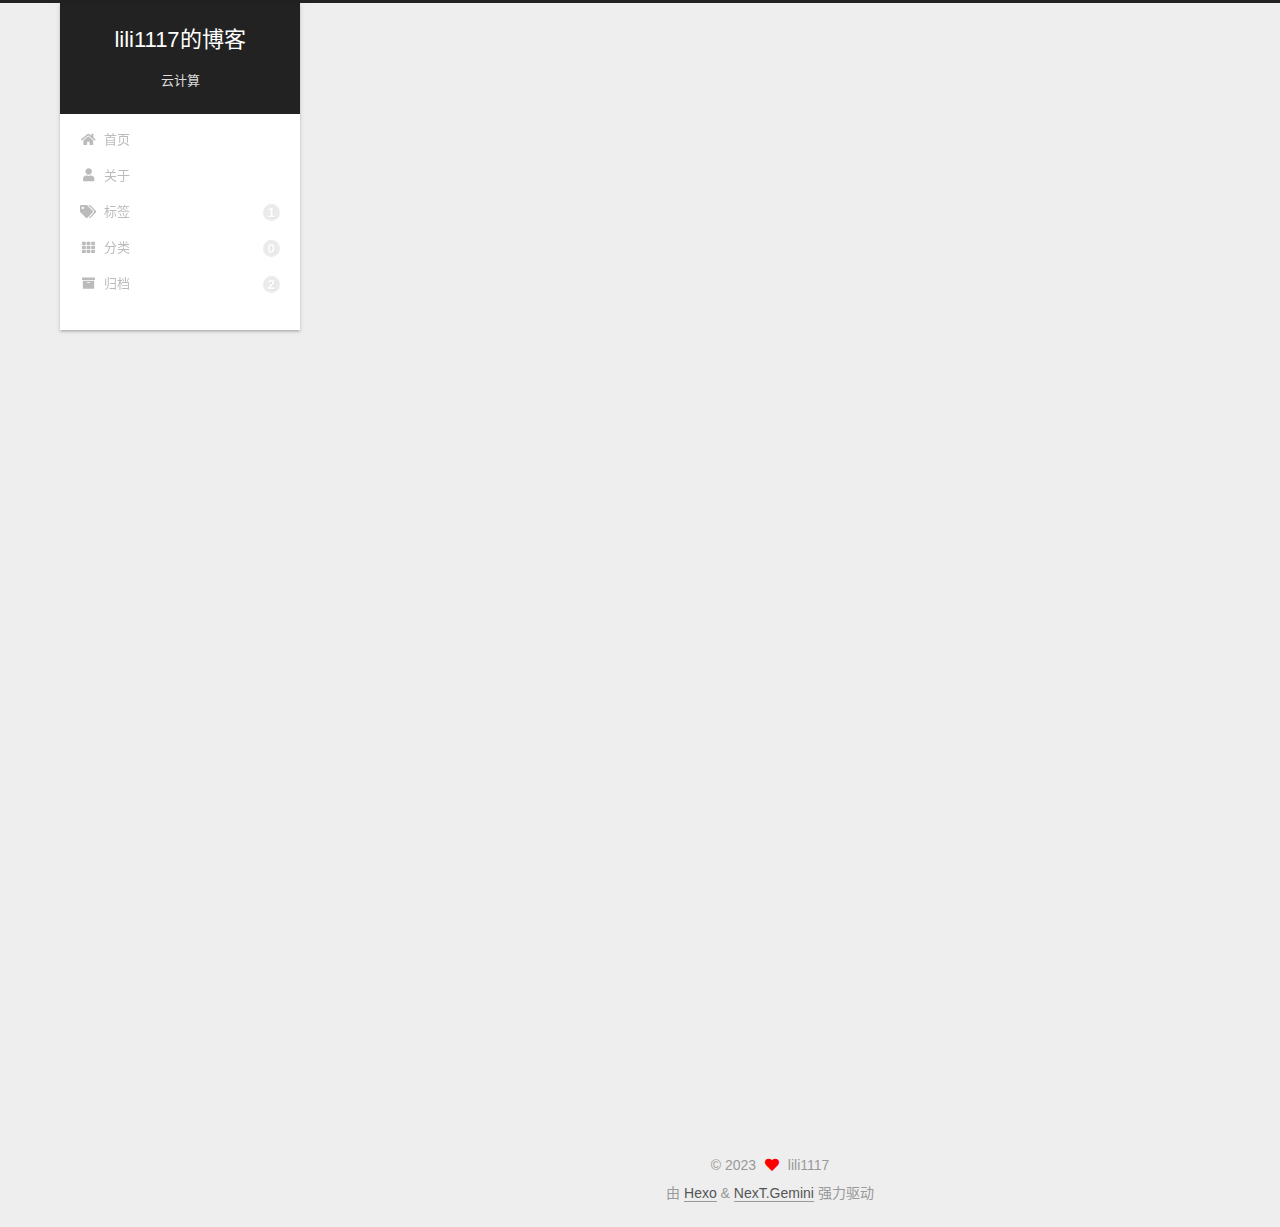
<file: 2023/03/20/hello-world/index.html>
<!DOCTYPE html>
<html lang="zh-CN">
<head>
  <meta charset="UTF-8">
<meta name="viewport" content="width=device-width, initial-scale=1, maximum-scale=2">
<meta name="theme-color" content="#222">
<meta name="generator" content="Hexo 6.3.0">
  <link rel="apple-touch-icon" sizes="180x180" href="/images/apple-touch-icon-next.png">
  <link rel="icon" type="image/png" sizes="32x32" href="/images/favicon-32x32-next.png">
  <link rel="icon" type="image/png" sizes="16x16" href="/images/favicon-16x16-next.png">
  <link rel="mask-icon" href="/images/logo.svg" color="#222">

<link rel="stylesheet" href="/css/main.css">


<link rel="stylesheet" href="/lib/font-awesome/css/all.min.css">

<script id="hexo-configurations">
    var NexT = window.NexT || {};
    var CONFIG = {"hostname":"example.com","root":"/","scheme":"Gemini","version":"7.8.0","exturl":false,"sidebar":{"position":"left","display":"post","padding":18,"offset":12,"onmobile":false},"copycode":{"enable":false,"show_result":false,"style":null},"back2top":{"enable":true,"sidebar":true,"scrollpercent":false},"bookmark":{"enable":false,"color":"#222","save":"auto"},"fancybox":false,"mediumzoom":false,"lazyload":false,"pangu":false,"comments":{"style":"tabs","active":null,"storage":true,"lazyload":false,"nav":null},"algolia":{"hits":{"per_page":10},"labels":{"input_placeholder":"Search for Posts","hits_empty":"We didn't find any results for the search: ${query}","hits_stats":"${hits} results found in ${time} ms"}},"localsearch":{"enable":false,"trigger":"auto","top_n_per_article":1,"unescape":false,"preload":false},"motion":{"enable":true,"async":false,"transition":{"post_block":"fadeIn","post_header":"slideDownIn","post_body":"slideDownIn","coll_header":"slideLeftIn","sidebar":"slideUpIn"}}};
  </script>

  <meta name="description" content="Welcome to Hexo! This is your very first post. Check documentation for more info. If you get any problems when using Hexo, you can find the answer in troubleshooting or you can ask me on GitHub. Quick">
<meta property="og:type" content="article">
<meta property="og:title" content="Hello World">
<meta property="og:url" content="http://example.com/2023/03/20/hello-world/index.html">
<meta property="og:site_name" content="lili1117的博客">
<meta property="og:description" content="Welcome to Hexo! This is your very first post. Check documentation for more info. If you get any problems when using Hexo, you can find the answer in troubleshooting or you can ask me on GitHub. Quick">
<meta property="og:locale" content="zh_CN">
<meta property="article:published_time" content="2023-03-20T00:10:11.043Z">
<meta property="article:modified_time" content="2023-03-20T00:10:11.043Z">
<meta property="article:author" content="lili1117">
<meta name="twitter:card" content="summary">

<link rel="canonical" href="http://example.com/2023/03/20/hello-world/">


<script id="page-configurations">
  // https://hexo.io/docs/variables.html
  CONFIG.page = {
    sidebar: "",
    isHome : false,
    isPost : true,
    lang   : 'zh-CN'
  };
</script>

  <title>Hello World | lili1117的博客</title>
  






  <noscript>
  <style>
  .use-motion .brand,
  .use-motion .menu-item,
  .sidebar-inner,
  .use-motion .post-block,
  .use-motion .pagination,
  .use-motion .comments,
  .use-motion .post-header,
  .use-motion .post-body,
  .use-motion .collection-header { opacity: initial; }

  .use-motion .site-title,
  .use-motion .site-subtitle {
    opacity: initial;
    top: initial;
  }

  .use-motion .logo-line-before i { left: initial; }
  .use-motion .logo-line-after i { right: initial; }
  </style>
</noscript>

</head>

<body itemscope itemtype="http://schema.org/WebPage">
  <div class="container use-motion">
    <div class="headband"></div>

    <header class="header" itemscope itemtype="http://schema.org/WPHeader">
      <div class="header-inner"><div class="site-brand-container">
  <div class="site-nav-toggle">
    <div class="toggle" aria-label="切换导航栏">
      <span class="toggle-line toggle-line-first"></span>
      <span class="toggle-line toggle-line-middle"></span>
      <span class="toggle-line toggle-line-last"></span>
    </div>
  </div>

  <div class="site-meta">

    <a href="/" class="brand" rel="start">
      <span class="logo-line-before"><i></i></span>
      <h1 class="site-title">lili1117的博客</h1>
      <span class="logo-line-after"><i></i></span>
    </a>
      <p class="site-subtitle" itemprop="description">云计算</p>
  </div>

  <div class="site-nav-right">
    <div class="toggle popup-trigger">
    </div>
  </div>
</div>




<nav class="site-nav">
  <ul id="menu" class="main-menu menu">
        <li class="menu-item menu-item-home">

    <a href="/" rel="section"><i class="fa fa-home fa-fw"></i>首页</a>

  </li>
        <li class="menu-item menu-item-about">

    <a href="/about/" rel="section"><i class="fa fa-user fa-fw"></i>关于</a>

  </li>
        <li class="menu-item menu-item-tags">

    <a href="/tags/" rel="section"><i class="fa fa-tags fa-fw"></i>标签<span class="badge">1</span></a>

  </li>
        <li class="menu-item menu-item-categories">

    <a href="/categories/" rel="section"><i class="fa fa-th fa-fw"></i>分类<span class="badge">0</span></a>

  </li>
        <li class="menu-item menu-item-archives">

    <a href="/archives/" rel="section"><i class="fa fa-archive fa-fw"></i>归档<span class="badge">2</span></a>

  </li>
  </ul>
</nav>




</div>
    </header>

    


    <main class="main">
      <div class="main-inner">
        <div class="content-wrap">
          

          <div class="content post posts-expand">
            

    
  
  
  <article itemscope itemtype="http://schema.org/Article" class="post-block" lang="zh-CN">
    <link itemprop="mainEntityOfPage" href="http://example.com/2023/03/20/hello-world/">

    <span hidden itemprop="author" itemscope itemtype="http://schema.org/Person">
      <meta itemprop="image" content="/images/1.jpg">
      <meta itemprop="name" content="lili1117">
      <meta itemprop="description" content="云计算实验相关博客">
    </span>

    <span hidden itemprop="publisher" itemscope itemtype="http://schema.org/Organization">
      <meta itemprop="name" content="lili1117的博客">
    </span>
      <header class="post-header">
        <h1 class="post-title" itemprop="name headline">
          Hello World
        </h1>

        <div class="post-meta">
            <span class="post-meta-item">
              <span class="post-meta-item-icon">
                <i class="far fa-calendar"></i>
              </span>
              <span class="post-meta-item-text">发表于</span>

              <time title="创建时间：2023-03-20 08:10:11" itemprop="dateCreated datePublished" datetime="2023-03-20T08:10:11+08:00">2023-03-20</time>
            </span>

          

        </div>
      </header>

    
    
    
    <div class="post-body" itemprop="articleBody">

      
        <p>Welcome to <a target="_blank" rel="noopener" href="https://hexo.io/">Hexo</a>! This is your very first post. Check <a target="_blank" rel="noopener" href="https://hexo.io/docs/">documentation</a> for more info. If you get any problems when using Hexo, you can find the answer in <a target="_blank" rel="noopener" href="https://hexo.io/docs/troubleshooting.html">troubleshooting</a> or you can ask me on <a target="_blank" rel="noopener" href="https://github.com/hexojs/hexo/issues">GitHub</a>.</p>
<h2 id="Quick-Start"><a href="#Quick-Start" class="headerlink" title="Quick Start"></a>Quick Start</h2><h3 id="Create-a-new-post"><a href="#Create-a-new-post" class="headerlink" title="Create a new post"></a>Create a new post</h3><figure class="highlight bash"><table><tr><td class="gutter"><pre><span class="line">1</span><br></pre></td><td class="code"><pre><span class="line">$ hexo new <span class="string">&quot;My New Post&quot;</span></span><br></pre></td></tr></table></figure>

<p>More info: <a target="_blank" rel="noopener" href="https://hexo.io/docs/writing.html">Writing</a></p>
<h3 id="Run-server"><a href="#Run-server" class="headerlink" title="Run server"></a>Run server</h3><figure class="highlight bash"><table><tr><td class="gutter"><pre><span class="line">1</span><br></pre></td><td class="code"><pre><span class="line">$ hexo server</span><br></pre></td></tr></table></figure>

<p>More info: <a target="_blank" rel="noopener" href="https://hexo.io/docs/server.html">Server</a></p>
<h3 id="Generate-static-files"><a href="#Generate-static-files" class="headerlink" title="Generate static files"></a>Generate static files</h3><figure class="highlight bash"><table><tr><td class="gutter"><pre><span class="line">1</span><br></pre></td><td class="code"><pre><span class="line">$ hexo generate</span><br></pre></td></tr></table></figure>

<p>More info: <a target="_blank" rel="noopener" href="https://hexo.io/docs/generating.html">Generating</a></p>
<h3 id="Deploy-to-remote-sites"><a href="#Deploy-to-remote-sites" class="headerlink" title="Deploy to remote sites"></a>Deploy to remote sites</h3><figure class="highlight bash"><table><tr><td class="gutter"><pre><span class="line">1</span><br></pre></td><td class="code"><pre><span class="line">$ hexo deploy</span><br></pre></td></tr></table></figure>

<p>More info: <a target="_blank" rel="noopener" href="https://hexo.io/docs/one-command-deployment.html">Deployment</a></p>

    </div>

    
    
    

      <footer class="post-footer">

        


        
    <div class="post-nav">
      <div class="post-nav-item"></div>
      <div class="post-nav-item">
    <a href="/2023/03/26/%E4%BA%91%E8%AE%A1%E7%AE%97%E5%AE%9E%E9%AA%8C%E6%8A%A5%E5%91%8A3/" rel="next" title="云计算实验报告3">
      云计算实验报告3 <i class="fa fa-chevron-right"></i>
    </a></div>
    </div>
      </footer>
    
  </article>
  
  
  



          </div>
          

<script>
  window.addEventListener('tabs:register', () => {
    let { activeClass } = CONFIG.comments;
    if (CONFIG.comments.storage) {
      activeClass = localStorage.getItem('comments_active') || activeClass;
    }
    if (activeClass) {
      let activeTab = document.querySelector(`a[href="#comment-${activeClass}"]`);
      if (activeTab) {
        activeTab.click();
      }
    }
  });
  if (CONFIG.comments.storage) {
    window.addEventListener('tabs:click', event => {
      if (!event.target.matches('.tabs-comment .tab-content .tab-pane')) return;
      let commentClass = event.target.classList[1];
      localStorage.setItem('comments_active', commentClass);
    });
  }
</script>

        </div>
          
  
  <div class="toggle sidebar-toggle">
    <span class="toggle-line toggle-line-first"></span>
    <span class="toggle-line toggle-line-middle"></span>
    <span class="toggle-line toggle-line-last"></span>
  </div>

  <aside class="sidebar">
    <div class="sidebar-inner">

      <ul class="sidebar-nav motion-element">
        <li class="sidebar-nav-toc">
          文章目录
        </li>
        <li class="sidebar-nav-overview">
          站点概览
        </li>
      </ul>

      <!--noindex-->
      <div class="post-toc-wrap sidebar-panel">
          <div class="post-toc motion-element"><ol class="nav"><li class="nav-item nav-level-2"><a class="nav-link" href="#Quick-Start"><span class="nav-number">1.</span> <span class="nav-text">Quick Start</span></a><ol class="nav-child"><li class="nav-item nav-level-3"><a class="nav-link" href="#Create-a-new-post"><span class="nav-number">1.1.</span> <span class="nav-text">Create a new post</span></a></li><li class="nav-item nav-level-3"><a class="nav-link" href="#Run-server"><span class="nav-number">1.2.</span> <span class="nav-text">Run server</span></a></li><li class="nav-item nav-level-3"><a class="nav-link" href="#Generate-static-files"><span class="nav-number">1.3.</span> <span class="nav-text">Generate static files</span></a></li><li class="nav-item nav-level-3"><a class="nav-link" href="#Deploy-to-remote-sites"><span class="nav-number">1.4.</span> <span class="nav-text">Deploy to remote sites</span></a></li></ol></li></ol></div>
      </div>
      <!--/noindex-->

      <div class="site-overview-wrap sidebar-panel">
        <div class="site-author motion-element" itemprop="author" itemscope itemtype="http://schema.org/Person">
    <img class="site-author-image" itemprop="image" alt="lili1117"
      src="/images/1.jpg">
  <p class="site-author-name" itemprop="name">lili1117</p>
  <div class="site-description" itemprop="description">云计算实验相关博客</div>
</div>
<div class="site-state-wrap motion-element">
  <nav class="site-state">
      <div class="site-state-item site-state-posts">
          <a href="/archives/">
        
          <span class="site-state-item-count">2</span>
          <span class="site-state-item-name">日志</span>
        </a>
      </div>
      <div class="site-state-item site-state-tags">
        <span class="site-state-item-count">1</span>
        <span class="site-state-item-name">标签</span>
      </div>
  </nav>
</div>



      </div>
        <div class="back-to-top motion-element">
          <i class="fa fa-arrow-up"></i>
          <span>0%</span>
        </div>

    </div>
  </aside>
  <div id="sidebar-dimmer"></div>


      </div>
    </main>

    <footer class="footer">
      <div class="footer-inner">
        

        

<div class="copyright">
  
  &copy; 
  <span itemprop="copyrightYear">2023</span>
  <span class="with-love">
    <i class="fa fa-heart"></i>
  </span>
  <span class="author" itemprop="copyrightHolder">lili1117</span>
</div>
  <div class="powered-by">由 <a href="https://hexo.io/" class="theme-link" rel="noopener" target="_blank">Hexo</a> & <a href="https://theme-next.org/" class="theme-link" rel="noopener" target="_blank">NexT.Gemini</a> 强力驱动
  </div>

        








      </div>
    </footer>
  </div>

  
  <script src="/lib/anime.min.js"></script>
  <script src="/lib/velocity/velocity.min.js"></script>
  <script src="/lib/velocity/velocity.ui.min.js"></script>

<script src="/js/utils.js"></script>

<script src="/js/motion.js"></script>


<script src="/js/schemes/pisces.js"></script>


<script src="/js/next-boot.js"></script>




  















  

  

</body>
</html>
</file>
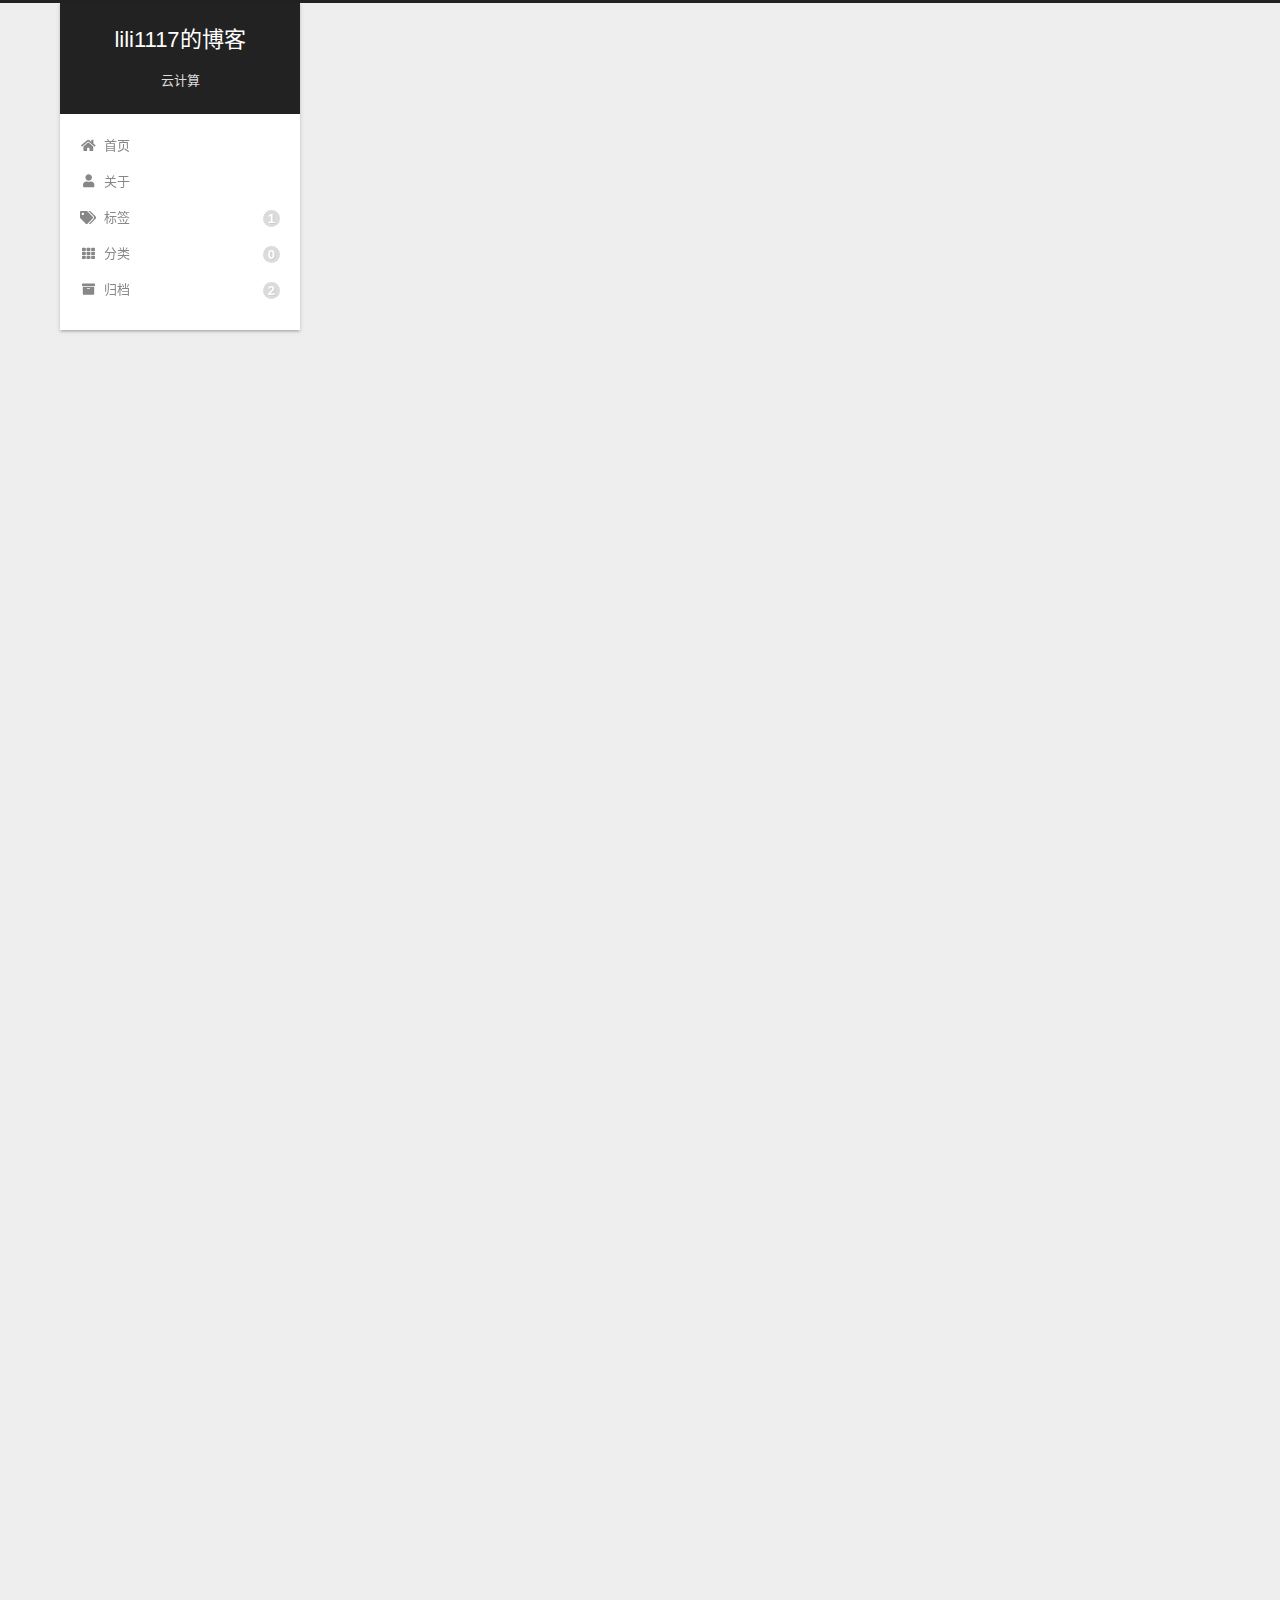
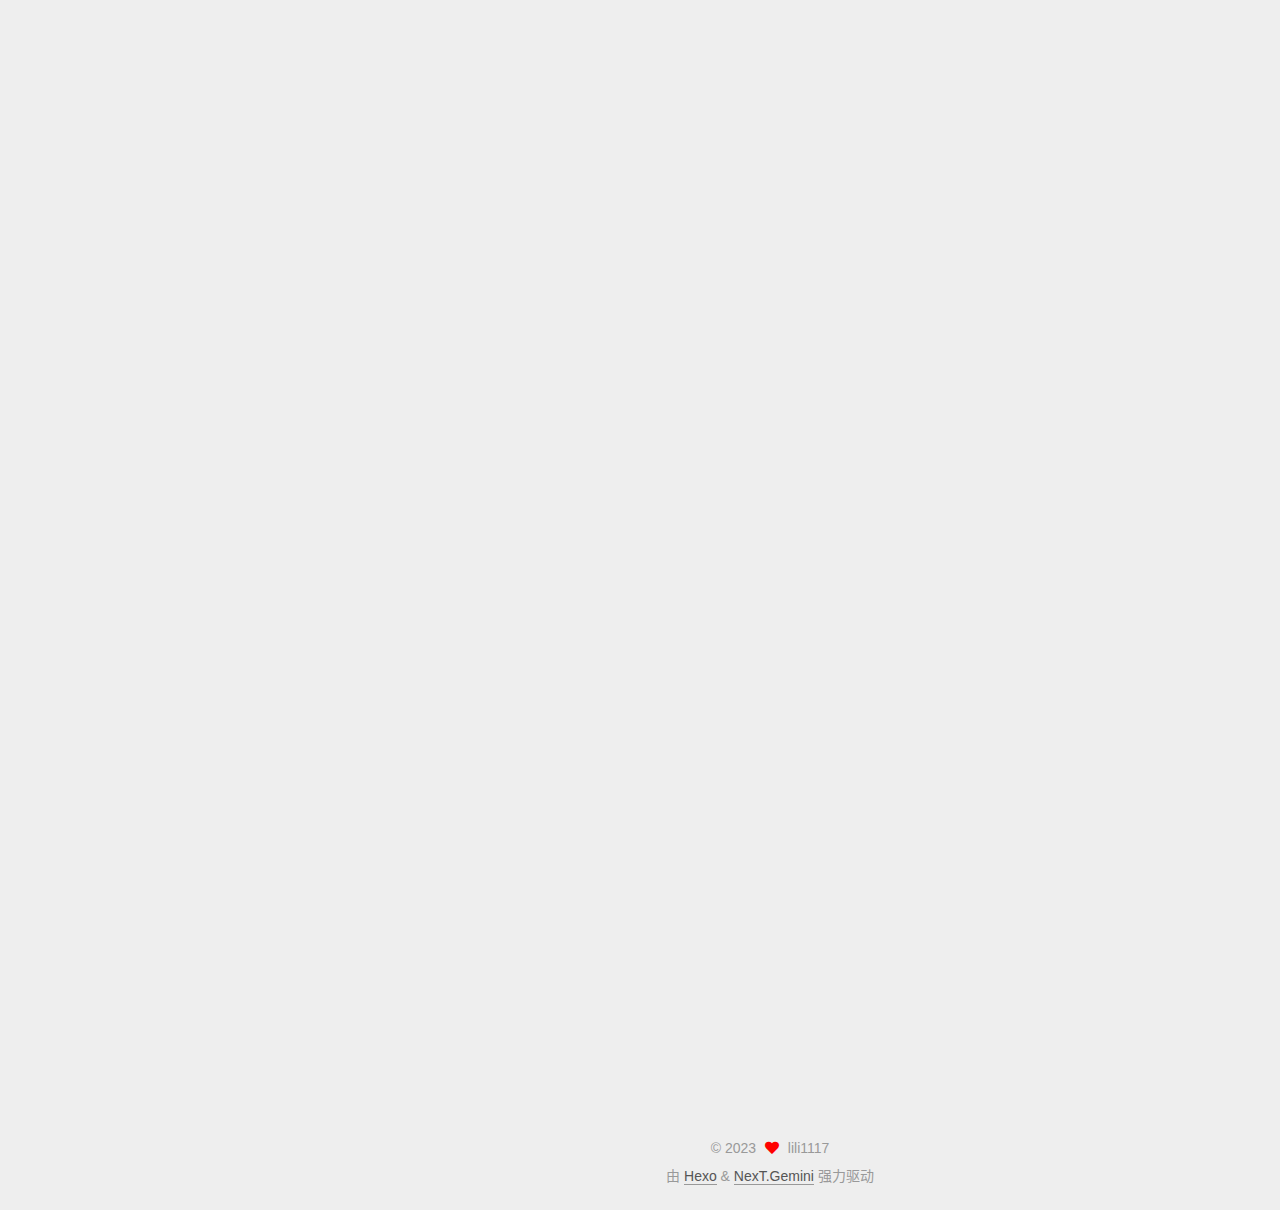
<file: 2023/03/26/云计算实验报告3/index.html>
<!DOCTYPE html>
<html lang="zh-CN">
<head>
  <meta charset="UTF-8">
<meta name="viewport" content="width=device-width, initial-scale=1, maximum-scale=2">
<meta name="theme-color" content="#222">
<meta name="generator" content="Hexo 6.3.0">
  <link rel="apple-touch-icon" sizes="180x180" href="/images/apple-touch-icon-next.png">
  <link rel="icon" type="image/png" sizes="32x32" href="/images/favicon-32x32-next.png">
  <link rel="icon" type="image/png" sizes="16x16" href="/images/favicon-16x16-next.png">
  <link rel="mask-icon" href="/images/logo.svg" color="#222">

<link rel="stylesheet" href="/css/main.css">


<link rel="stylesheet" href="/lib/font-awesome/css/all.min.css">

<script id="hexo-configurations">
    var NexT = window.NexT || {};
    var CONFIG = {"hostname":"example.com","root":"/","scheme":"Gemini","version":"7.8.0","exturl":false,"sidebar":{"position":"left","display":"post","padding":18,"offset":12,"onmobile":false},"copycode":{"enable":false,"show_result":false,"style":null},"back2top":{"enable":true,"sidebar":true,"scrollpercent":false},"bookmark":{"enable":false,"color":"#222","save":"auto"},"fancybox":false,"mediumzoom":false,"lazyload":false,"pangu":false,"comments":{"style":"tabs","active":null,"storage":true,"lazyload":false,"nav":null},"algolia":{"hits":{"per_page":10},"labels":{"input_placeholder":"Search for Posts","hits_empty":"We didn't find any results for the search: ${query}","hits_stats":"${hits} results found in ${time} ms"}},"localsearch":{"enable":false,"trigger":"auto","top_n_per_article":1,"unescape":false,"preload":false},"motion":{"enable":true,"async":false,"transition":{"post_block":"fadeIn","post_header":"slideDownIn","post_body":"slideDownIn","coll_header":"slideLeftIn","sidebar":"slideUpIn"}}};
  </script>

  <meta name="description" content="一、实验信息学号：xxxxxxxxxxxx				 姓名：lili1117				 班级：xxxx     实验题目：利用云平台搭建个人博客 实验学时：2 												 实验日期：  2023.3.14 二、实验目的熟悉个人博客系统的搭建 具体包括： 参考方案：注册Github账号，搭建Hexo环境并实现个人博客搭建，撰写实验报告。     三、硬件环境联网的计算机一台   四、软件环">
<meta property="og:type" content="article">
<meta property="og:title" content="云计算实验报告3">
<meta property="og:url" content="http://example.com/2023/03/26/%E4%BA%91%E8%AE%A1%E7%AE%97%E5%AE%9E%E9%AA%8C%E6%8A%A5%E5%91%8A3/index.html">
<meta property="og:site_name" content="lili1117的博客">
<meta property="og:description" content="一、实验信息学号：xxxxxxxxxxxx				 姓名：lili1117				 班级：xxxx     实验题目：利用云平台搭建个人博客 实验学时：2 												 实验日期：  2023.3.14 二、实验目的熟悉个人博客系统的搭建 具体包括： 参考方案：注册Github账号，搭建Hexo环境并实现个人博客搭建，撰写实验报告。     三、硬件环境联网的计算机一台   四、软件环">
<meta property="og:locale" content="zh_CN">
<meta property="og:image" content="http://example.com/2023/03/26/%E4%BA%91%E8%AE%A1%E7%AE%97%E5%AE%9E%E9%AA%8C%E6%8A%A5%E5%91%8A3/y1.jpg">
<meta property="og:image" content="http://example.com/2023/03/26/%E4%BA%91%E8%AE%A1%E7%AE%97%E5%AE%9E%E9%AA%8C%E6%8A%A5%E5%91%8A3/y2.jpg">
<meta property="og:image" content="http://example.com/2023/03/26/%E4%BA%91%E8%AE%A1%E7%AE%97%E5%AE%9E%E9%AA%8C%E6%8A%A5%E5%91%8A3/y3.jpg">
<meta property="og:image" content="http://example.com/2023/03/26/%E4%BA%91%E8%AE%A1%E7%AE%97%E5%AE%9E%E9%AA%8C%E6%8A%A5%E5%91%8A3/y4.jpg">
<meta property="og:image" content="http://example.com/2023/03/26/%E4%BA%91%E8%AE%A1%E7%AE%97%E5%AE%9E%E9%AA%8C%E6%8A%A5%E5%91%8A3/y5.jpg">
<meta property="og:image" content="http://example.com/2023/03/26/%E4%BA%91%E8%AE%A1%E7%AE%97%E5%AE%9E%E9%AA%8C%E6%8A%A5%E5%91%8A3/y6.jpg">
<meta property="og:image" content="http://example.com/2023/03/26/%E4%BA%91%E8%AE%A1%E7%AE%97%E5%AE%9E%E9%AA%8C%E6%8A%A5%E5%91%8A3/y7.jpg">
<meta property="article:published_time" content="2023-03-26T01:30:59.000Z">
<meta property="article:modified_time" content="2023-03-26T02:52:23.721Z">
<meta property="article:author" content="lili1117">
<meta property="article:tag" content="实验报告">
<meta name="twitter:card" content="summary">
<meta name="twitter:image" content="http://example.com/2023/03/26/%E4%BA%91%E8%AE%A1%E7%AE%97%E5%AE%9E%E9%AA%8C%E6%8A%A5%E5%91%8A3/y1.jpg">

<link rel="canonical" href="http://example.com/2023/03/26/%E4%BA%91%E8%AE%A1%E7%AE%97%E5%AE%9E%E9%AA%8C%E6%8A%A5%E5%91%8A3/">


<script id="page-configurations">
  // https://hexo.io/docs/variables.html
  CONFIG.page = {
    sidebar: "",
    isHome : false,
    isPost : true,
    lang   : 'zh-CN'
  };
</script>

  <title>云计算实验报告3 | lili1117的博客</title>
  






  <noscript>
  <style>
  .use-motion .brand,
  .use-motion .menu-item,
  .sidebar-inner,
  .use-motion .post-block,
  .use-motion .pagination,
  .use-motion .comments,
  .use-motion .post-header,
  .use-motion .post-body,
  .use-motion .collection-header { opacity: initial; }

  .use-motion .site-title,
  .use-motion .site-subtitle {
    opacity: initial;
    top: initial;
  }

  .use-motion .logo-line-before i { left: initial; }
  .use-motion .logo-line-after i { right: initial; }
  </style>
</noscript>

</head>

<body itemscope itemtype="http://schema.org/WebPage">
  <div class="container use-motion">
    <div class="headband"></div>

    <header class="header" itemscope itemtype="http://schema.org/WPHeader">
      <div class="header-inner"><div class="site-brand-container">
  <div class="site-nav-toggle">
    <div class="toggle" aria-label="切换导航栏">
      <span class="toggle-line toggle-line-first"></span>
      <span class="toggle-line toggle-line-middle"></span>
      <span class="toggle-line toggle-line-last"></span>
    </div>
  </div>

  <div class="site-meta">

    <a href="/" class="brand" rel="start">
      <span class="logo-line-before"><i></i></span>
      <h1 class="site-title">lili1117的博客</h1>
      <span class="logo-line-after"><i></i></span>
    </a>
      <p class="site-subtitle" itemprop="description">云计算</p>
  </div>

  <div class="site-nav-right">
    <div class="toggle popup-trigger">
    </div>
  </div>
</div>




<nav class="site-nav">
  <ul id="menu" class="main-menu menu">
        <li class="menu-item menu-item-home">

    <a href="/" rel="section"><i class="fa fa-home fa-fw"></i>首页</a>

  </li>
        <li class="menu-item menu-item-about">

    <a href="/about/" rel="section"><i class="fa fa-user fa-fw"></i>关于</a>

  </li>
        <li class="menu-item menu-item-tags">

    <a href="/tags/" rel="section"><i class="fa fa-tags fa-fw"></i>标签<span class="badge">1</span></a>

  </li>
        <li class="menu-item menu-item-categories">

    <a href="/categories/" rel="section"><i class="fa fa-th fa-fw"></i>分类<span class="badge">0</span></a>

  </li>
        <li class="menu-item menu-item-archives">

    <a href="/archives/" rel="section"><i class="fa fa-archive fa-fw"></i>归档<span class="badge">2</span></a>

  </li>
  </ul>
</nav>




</div>
    </header>

    


    <main class="main">
      <div class="main-inner">
        <div class="content-wrap">
          

          <div class="content post posts-expand">
            

    
  
  
  <article itemscope itemtype="http://schema.org/Article" class="post-block" lang="zh-CN">
    <link itemprop="mainEntityOfPage" href="http://example.com/2023/03/26/%E4%BA%91%E8%AE%A1%E7%AE%97%E5%AE%9E%E9%AA%8C%E6%8A%A5%E5%91%8A3/">

    <span hidden itemprop="author" itemscope itemtype="http://schema.org/Person">
      <meta itemprop="image" content="/images/1.jpg">
      <meta itemprop="name" content="lili1117">
      <meta itemprop="description" content="云计算实验相关博客">
    </span>

    <span hidden itemprop="publisher" itemscope itemtype="http://schema.org/Organization">
      <meta itemprop="name" content="lili1117的博客">
    </span>
      <header class="post-header">
        <h1 class="post-title" itemprop="name headline">
          云计算实验报告3
        </h1>

        <div class="post-meta">
            <span class="post-meta-item">
              <span class="post-meta-item-icon">
                <i class="far fa-calendar"></i>
              </span>
              <span class="post-meta-item-text">发表于</span>
              

              <time title="创建时间：2023-03-26 09:30:59 / 修改时间：10:52:23" itemprop="dateCreated datePublished" datetime="2023-03-26T09:30:59+08:00">2023-03-26</time>
            </span>

          

        </div>
      </header>

    
    
    
    <div class="post-body" itemprop="articleBody">

      
        <h2 id="一、实验信息"><a href="#一、实验信息" class="headerlink" title="一、实验信息"></a>一、实验信息</h2><p><strong>学号</strong>：xxxxxxxxxxxx				</p>
<p><strong>姓名</strong>：lili1117				</p>
<p><strong>班级</strong>：xxxx    </p>
<p><strong>实验题目</strong>：利用云平台搭建个人博客</p>
<p><strong>实验学时</strong>：2 												</p>
<p><strong>实验日期</strong>：  2023.3.14</p>
<h2 id="二、实验目的"><a href="#二、实验目的" class="headerlink" title="二、实验目的"></a>二、实验目的</h2><p><strong>熟悉个人博客系统的搭建</strong></p>
<p>具体包括：</p>
<p>参考方案：注册Github账号，搭建Hexo环境并实现个人博客搭建，撰写实验报告。    </p>
<h2 id="三、硬件环境"><a href="#三、硬件环境" class="headerlink" title="三、硬件环境"></a>三、硬件环境</h2><p>联网的计算机一台  </p>
<h2 id="四、软件环境"><a href="#四、软件环境" class="headerlink" title="四、软件环境"></a>四、软件环境</h2><p>Windows or Linux                                            </p>
<h2 id="五、实验步骤与内容"><a href="#五、实验步骤与内容" class="headerlink" title="五、实验步骤与内容"></a>五、实验步骤与内容</h2><p>首先在网上查找hexo+github搭建个人博客的的教程，之后按照教程逐步进行搭建，具体如下：</p>
<h3 id="1、准备阶段："><a href="#1、准备阶段：" class="headerlink" title="1、准备阶段："></a>1、准备阶段：</h3><p>1）下载git和node.js，在cmd使用查看Node.js版本命令：node -v；查看Git版本命令：git –version来检验是否安装成功。</p>
<p>2）使用github账号创建自己的仓库，关键点是仓库名必须是“username.github.io”且必须是public。</p>
<h3 id="2、本地配置安装hexo："><a href="#2、本地配置安装hexo：" class="headerlink" title="2、本地配置安装hexo："></a>2、本地配置安装hexo：</h3><p>1）本地新建一个文件夹，用来存放Github本地仓库文件的目录，可以命名为blog。</p>
<p>2）选中文件夹右键选择使用Git Bash Here打开Git命令窗口，输入命令来连接淘宝服务器，因为从国外服务器下载受网络影响可能出现异常。</p>
<p>3）正式开始安装hexo，输入命令：<strong>cnpm install -g hexo-cli</strong>；初始化Hexo，输入命令：<strong>hexo init</strong>；启动服务预览，输入命令：<strong>hexo s</strong>，此时在浏览器输入<strong>localhost:4000</strong>就可以在本地浏览博客(自带一篇Hello World博客)。输入命令<strong>ctrl + c</strong>即可终止。</p>
<img src="/2023/03/26/%E4%BA%91%E8%AE%A1%E7%AE%97%E5%AE%9E%E9%AA%8C%E6%8A%A5%E5%91%8A3/y1.jpg" class title="This is an test image">

<p>4）设置ssh：在刚才打开地Git命令窗口输入命令进入.ssh文件，输入命令：<strong>ssh-keygen -t rsa -C ‘注册时的邮箱地址’</strong>；之后在本地找到<strong>id_rsa.put</strong>文件，用记事本打开，复制内容粘贴到<strong>github主页头像–&gt;setting–&gt;SSH and GPG keys–&gt;New SSH key–&gt;key框</strong>内。输入命令在本地进行验证，输入yes会显示用户名。在本地绑定Github的用户名和邮箱，输入命令：<strong>git config –global user.name “注册时用户名”</strong>，输入命令：<strong>git config –global user.email “注册时邮箱”</strong>。</p>
<img src="/2023/03/26/%E4%BA%91%E8%AE%A1%E7%AE%97%E5%AE%9E%E9%AA%8C%E6%8A%A5%E5%91%8A3/y2.jpg" class title="This is an test image">

<h3 id="3、上传测试博客"><a href="#3、上传测试博客" class="headerlink" title="3、上传测试博客"></a>3、上传测试博客</h3><p>1）用记事本打开并修改本地仓库目录下_config.yml文件，修改文末deploy后面为：</p>
<img src="/2023/03/26/%E4%BA%91%E8%AE%A1%E7%AE%97%E5%AE%9E%E9%AA%8C%E6%8A%A5%E5%91%8A3/y3.jpg" class title="This is an test image">

<p>2）此时需要安装一个上传工具，输入命令：<strong>cnpm install hexo-deployer-git</strong>。</p>
<p>3）可以新建一篇测试文章，输入命令：<strong>hexo new 云计算实验报告3</strong>。</p>
<p>4）新建文章之后需要生成一遍文件，输入命令：<strong>hexo g</strong>。</p>
<p>5）本地预览，输入命令：<strong>hexo s</strong>浏览器输入：<strong>localhost:4000</strong>(ctrl + c 关闭)。</p>
<p>6）部署到Github，输入命令：<strong>hexo d</strong>。此时github的仓库内多出了文件，在github仓库内的Settings里面的Pages里面的页面打开自己部署好的博客:<a target="_blank" rel="noopener" href="https://lili1117.github.io./">https://lili1117.github.io。</a></p>
<img src="/2023/03/26/%E4%BA%91%E8%AE%A1%E7%AE%97%E5%AE%9E%E9%AA%8C%E6%8A%A5%E5%91%8A3/y4.jpg" class title="This is an test image">

<img src="/2023/03/26/%E4%BA%91%E8%AE%A1%E7%AE%97%E5%AE%9E%E9%AA%8C%E6%8A%A5%E5%91%8A3/y5.jpg" class title="This is an test image">

<p>7）对博客进行了美化；首先换了主题，把原始主题换成了next主题，在next主题里通过修改主题配置文件来添加返回顶部，设置分栏，添加头像，之后将实验报告作为一篇博客放在了网站上，其中的难点是图片的上传，需要下载插件，修改配置文件，然后以特定的插入格式在md文件中进行插入，最后部署在网站上的效果如下图：</p>
<img src="/2023/03/26/%E4%BA%91%E8%AE%A1%E7%AE%97%E5%AE%9E%E9%AA%8C%E6%8A%A5%E5%91%8A3/y6.jpg" class title="This is an test image">

<img src="/2023/03/26/%E4%BA%91%E8%AE%A1%E7%AE%97%E5%AE%9E%E9%AA%8C%E6%8A%A5%E5%91%8A3/y7.jpg" class title="This is an test image">

<h2 id="六、结论分析与体会："><a href="#六、结论分析与体会：" class="headerlink" title="六、结论分析与体会："></a>六、结论分析与体会：</h2><h3 id="1、搭建过程种遇到的问题："><a href="#1、搭建过程种遇到的问题：" class="headerlink" title="1、搭建过程种遇到的问题："></a>1、搭建过程种遇到的问题：</h3><p>1、一开始找的两个教程都没有成功搭建，最后在Pages里面没有显示“your site is live at xxxxxx”的框，在浏览器输入链接也显示404，之后询问同学换了一个教程最终很快搭建成功了，主要的差别在于：</p>
<p>1）新的教程在安装hexo是是从淘宝服务器下载安装的，从国外服务器下由于网络不稳定容易出现异常。</p>
<p>2）新的教程安装的上传工具的命令略有不同但效果应该是一样的不影响结果。</p>
<p>综上我觉得不成功的原因应该是我的网络问题。</p>
<p>2、新教程前面非常顺利，在最后一步hexo d部署到github上时开始报错，显示“unable to access ‘<a target="_blank" rel="noopener" href="https://github........’/">https://github........’</a>     ”重复了好几次还是不行，按照网络上的好多方法修改都没有用，有方法说这就是网络不稳定造成的，所以多次尝试最后终于部署成功。所以问题二的原因也是网络问题。</p>
<p> 3、在创建自己的github仓库时一开始设成了private，private好像只有付费才可以进行部署，所以又把属性改成了public。</p>
<h3 id="2、体会："><a href="#2、体会：" class="headerlink" title="2、体会："></a>2、体会：</h3><p>通过此次实验学会了如何利用hexo+github搭建一个博客，在过程中熟悉了hexo的next主题，学会了如何美化主题博客，但是还有很多操作等待探索。除此之外非常重要的点是：遇到问题先不要觉得自己从头做错了直接重来一遍，可以利用报错信息先在互联网搜索该问题的产生原因和解决方法，如果实在无法解决，也可以试着换一个教程试试，也许能找到之前失败的原因。</p>

    </div>

    
    
    

      <footer class="post-footer">
          <div class="post-tags">
              <a href="/tags/%E5%AE%9E%E9%AA%8C%E6%8A%A5%E5%91%8A/" rel="tag"># 实验报告</a>
          </div>

        


        
    <div class="post-nav">
      <div class="post-nav-item">
    <a href="/2023/03/20/hello-world/" rel="prev" title="Hello World">
      <i class="fa fa-chevron-left"></i> Hello World
    </a></div>
      <div class="post-nav-item"></div>
    </div>
      </footer>
    
  </article>
  
  
  



          </div>
          

<script>
  window.addEventListener('tabs:register', () => {
    let { activeClass } = CONFIG.comments;
    if (CONFIG.comments.storage) {
      activeClass = localStorage.getItem('comments_active') || activeClass;
    }
    if (activeClass) {
      let activeTab = document.querySelector(`a[href="#comment-${activeClass}"]`);
      if (activeTab) {
        activeTab.click();
      }
    }
  });
  if (CONFIG.comments.storage) {
    window.addEventListener('tabs:click', event => {
      if (!event.target.matches('.tabs-comment .tab-content .tab-pane')) return;
      let commentClass = event.target.classList[1];
      localStorage.setItem('comments_active', commentClass);
    });
  }
</script>

        </div>
          
  
  <div class="toggle sidebar-toggle">
    <span class="toggle-line toggle-line-first"></span>
    <span class="toggle-line toggle-line-middle"></span>
    <span class="toggle-line toggle-line-last"></span>
  </div>

  <aside class="sidebar">
    <div class="sidebar-inner">

      <ul class="sidebar-nav motion-element">
        <li class="sidebar-nav-toc">
          文章目录
        </li>
        <li class="sidebar-nav-overview">
          站点概览
        </li>
      </ul>

      <!--noindex-->
      <div class="post-toc-wrap sidebar-panel">
          <div class="post-toc motion-element"><ol class="nav"><li class="nav-item nav-level-2"><a class="nav-link" href="#%E4%B8%80%E3%80%81%E5%AE%9E%E9%AA%8C%E4%BF%A1%E6%81%AF"><span class="nav-number">1.</span> <span class="nav-text">一、实验信息</span></a></li><li class="nav-item nav-level-2"><a class="nav-link" href="#%E4%BA%8C%E3%80%81%E5%AE%9E%E9%AA%8C%E7%9B%AE%E7%9A%84"><span class="nav-number">2.</span> <span class="nav-text">二、实验目的</span></a></li><li class="nav-item nav-level-2"><a class="nav-link" href="#%E4%B8%89%E3%80%81%E7%A1%AC%E4%BB%B6%E7%8E%AF%E5%A2%83"><span class="nav-number">3.</span> <span class="nav-text">三、硬件环境</span></a></li><li class="nav-item nav-level-2"><a class="nav-link" href="#%E5%9B%9B%E3%80%81%E8%BD%AF%E4%BB%B6%E7%8E%AF%E5%A2%83"><span class="nav-number">4.</span> <span class="nav-text">四、软件环境</span></a></li><li class="nav-item nav-level-2"><a class="nav-link" href="#%E4%BA%94%E3%80%81%E5%AE%9E%E9%AA%8C%E6%AD%A5%E9%AA%A4%E4%B8%8E%E5%86%85%E5%AE%B9"><span class="nav-number">5.</span> <span class="nav-text">五、实验步骤与内容</span></a><ol class="nav-child"><li class="nav-item nav-level-3"><a class="nav-link" href="#1%E3%80%81%E5%87%86%E5%A4%87%E9%98%B6%E6%AE%B5%EF%BC%9A"><span class="nav-number">5.1.</span> <span class="nav-text">1、准备阶段：</span></a></li><li class="nav-item nav-level-3"><a class="nav-link" href="#2%E3%80%81%E6%9C%AC%E5%9C%B0%E9%85%8D%E7%BD%AE%E5%AE%89%E8%A3%85hexo%EF%BC%9A"><span class="nav-number">5.2.</span> <span class="nav-text">2、本地配置安装hexo：</span></a></li><li class="nav-item nav-level-3"><a class="nav-link" href="#3%E3%80%81%E4%B8%8A%E4%BC%A0%E6%B5%8B%E8%AF%95%E5%8D%9A%E5%AE%A2"><span class="nav-number">5.3.</span> <span class="nav-text">3、上传测试博客</span></a></li></ol></li><li class="nav-item nav-level-2"><a class="nav-link" href="#%E5%85%AD%E3%80%81%E7%BB%93%E8%AE%BA%E5%88%86%E6%9E%90%E4%B8%8E%E4%BD%93%E4%BC%9A%EF%BC%9A"><span class="nav-number">6.</span> <span class="nav-text">六、结论分析与体会：</span></a><ol class="nav-child"><li class="nav-item nav-level-3"><a class="nav-link" href="#1%E3%80%81%E6%90%AD%E5%BB%BA%E8%BF%87%E7%A8%8B%E7%A7%8D%E9%81%87%E5%88%B0%E7%9A%84%E9%97%AE%E9%A2%98%EF%BC%9A"><span class="nav-number">6.1.</span> <span class="nav-text">1、搭建过程种遇到的问题：</span></a></li><li class="nav-item nav-level-3"><a class="nav-link" href="#2%E3%80%81%E4%BD%93%E4%BC%9A%EF%BC%9A"><span class="nav-number">6.2.</span> <span class="nav-text">2、体会：</span></a></li></ol></li></ol></div>
      </div>
      <!--/noindex-->

      <div class="site-overview-wrap sidebar-panel">
        <div class="site-author motion-element" itemprop="author" itemscope itemtype="http://schema.org/Person">
    <img class="site-author-image" itemprop="image" alt="lili1117"
      src="/images/1.jpg">
  <p class="site-author-name" itemprop="name">lili1117</p>
  <div class="site-description" itemprop="description">云计算实验相关博客</div>
</div>
<div class="site-state-wrap motion-element">
  <nav class="site-state">
      <div class="site-state-item site-state-posts">
          <a href="/archives/">
        
          <span class="site-state-item-count">2</span>
          <span class="site-state-item-name">日志</span>
        </a>
      </div>
      <div class="site-state-item site-state-tags">
        <span class="site-state-item-count">1</span>
        <span class="site-state-item-name">标签</span>
      </div>
  </nav>
</div>



      </div>
        <div class="back-to-top motion-element">
          <i class="fa fa-arrow-up"></i>
          <span>0%</span>
        </div>

    </div>
  </aside>
  <div id="sidebar-dimmer"></div>


      </div>
    </main>

    <footer class="footer">
      <div class="footer-inner">
        

        

<div class="copyright">
  
  &copy; 
  <span itemprop="copyrightYear">2023</span>
  <span class="with-love">
    <i class="fa fa-heart"></i>
  </span>
  <span class="author" itemprop="copyrightHolder">lili1117</span>
</div>
  <div class="powered-by">由 <a href="https://hexo.io/" class="theme-link" rel="noopener" target="_blank">Hexo</a> & <a href="https://theme-next.org/" class="theme-link" rel="noopener" target="_blank">NexT.Gemini</a> 强力驱动
  </div>

        








      </div>
    </footer>
  </div>

  
  <script src="/lib/anime.min.js"></script>
  <script src="/lib/velocity/velocity.min.js"></script>
  <script src="/lib/velocity/velocity.ui.min.js"></script>

<script src="/js/utils.js"></script>

<script src="/js/motion.js"></script>


<script src="/js/schemes/pisces.js"></script>


<script src="/js/next-boot.js"></script>




  















  

  

</body>
</html>
</file>
<file: css/main.css>
:root {
  --body-bg-color: #eee;
  --content-bg-color: #fff;
  --card-bg-color: #f5f5f5;
  --text-color: #555;
  --blockquote-color: #666;
  --link-color: #555;
  --link-hover-color: #222;
  --brand-color: #fff;
  --brand-hover-color: #fff;
  --table-row-odd-bg-color: #f9f9f9;
  --table-row-hover-bg-color: #f5f5f5;
  --menu-item-bg-color: #f5f5f5;
  --btn-default-bg: #fff;
  --btn-default-color: #555;
  --btn-default-border-color: #555;
  --btn-default-hover-bg: #222;
  --btn-default-hover-color: #fff;
  --btn-default-hover-border-color: #222;
}
html {
  line-height: 1.15; /* 1 */
  -webkit-text-size-adjust: 100%; /* 2 */
}
body {
  margin: 0;
}
main {
  display: block;
}
h1 {
  font-size: 2em;
  margin: 0.67em 0;
}
hr {
  box-sizing: content-box; /* 1 */
  height: 0; /* 1 */
  overflow: visible; /* 2 */
}
pre {
  font-family: monospace, monospace; /* 1 */
  font-size: 1em; /* 2 */
}
a {
  background: transparent;
}
abbr[title] {
  border-bottom: none; /* 1 */
  text-decoration: underline; /* 2 */
  text-decoration: underline dotted; /* 2 */
}
b,
strong {
  font-weight: bolder;
}
code,
kbd,
samp {
  font-family: monospace, monospace; /* 1 */
  font-size: 1em; /* 2 */
}
small {
  font-size: 80%;
}
sub,
sup {
  font-size: 75%;
  line-height: 0;
  position: relative;
  vertical-align: baseline;
}
sub {
  bottom: -0.25em;
}
sup {
  top: -0.5em;
}
img {
  border-style: none;
}
button,
input,
optgroup,
select,
textarea {
  font-family: inherit; /* 1 */
  font-size: 100%; /* 1 */
  line-height: 1.15; /* 1 */
  margin: 0; /* 2 */
}
button,
input {
/* 1 */
  overflow: visible;
}
button,
select {
/* 1 */
  text-transform: none;
}
button,
[type='button'],
[type='reset'],
[type='submit'] {
  -webkit-appearance: button;
}
button::-moz-focus-inner,
[type='button']::-moz-focus-inner,
[type='reset']::-moz-focus-inner,
[type='submit']::-moz-focus-inner {
  border-style: none;
  padding: 0;
}
button:-moz-focusring,
[type='button']:-moz-focusring,
[type='reset']:-moz-focusring,
[type='submit']:-moz-focusring {
  outline: 1px dotted ButtonText;
}
fieldset {
  padding: 0.35em 0.75em 0.625em;
}
legend {
  box-sizing: border-box; /* 1 */
  color: inherit; /* 2 */
  display: table; /* 1 */
  max-width: 100%; /* 1 */
  padding: 0; /* 3 */
  white-space: normal; /* 1 */
}
progress {
  vertical-align: baseline;
}
textarea {
  overflow: auto;
}
[type='checkbox'],
[type='radio'] {
  box-sizing: border-box; /* 1 */
  padding: 0; /* 2 */
}
[type='number']::-webkit-inner-spin-button,
[type='number']::-webkit-outer-spin-button {
  height: auto;
}
[type='search'] {
  outline-offset: -2px; /* 2 */
  -webkit-appearance: textfield; /* 1 */
}
[type='search']::-webkit-search-decoration {
  -webkit-appearance: none;
}
::-webkit-file-upload-button {
  font: inherit; /* 2 */
  -webkit-appearance: button; /* 1 */
}
details {
  display: block;
}
summary {
  display: list-item;
}
template {
  display: none;
}
[hidden] {
  display: none;
}
::selection {
  background: #262a30;
  color: #eee;
}
html,
body {
  height: 100%;
}
body {
  background: var(--body-bg-color);
  color: var(--text-color);
  font-family: 'Lato', "PingFang SC", "Microsoft YaHei", sans-serif;
  font-size: 1em;
  line-height: 2;
}
@media (max-width: 991px) {
  body {
    padding-left: 0 !important;
    padding-right: 0 !important;
  }
}
h1,
h2,
h3,
h4,
h5,
h6 {
  font-family: 'Lato', "PingFang SC", "Microsoft YaHei", sans-serif;
  font-weight: bold;
  line-height: 1.5;
  margin: 20px 0 15px;
}
h1 {
  font-size: 1.5em;
}
h2 {
  font-size: 1.375em;
}
h3 {
  font-size: 1.25em;
}
h4 {
  font-size: 1.125em;
}
h5 {
  font-size: 1em;
}
h6 {
  font-size: 0.875em;
}
p {
  margin: 0 0 20px 0;
}
a,
span.exturl {
  border-bottom: 1px solid #999;
  color: var(--link-color);
  outline: 0;
  text-decoration: none;
  overflow-wrap: break-word;
  word-wrap: break-word;
  cursor: pointer;
}
a:hover,
span.exturl:hover {
  border-bottom-color: var(--link-hover-color);
  color: var(--link-hover-color);
}
iframe,
img,
video {
  display: block;
  margin-left: auto;
  margin-right: auto;
  max-width: 100%;
}
hr {
  background-image: repeating-linear-gradient(-45deg, #ddd, #ddd 4px, transparent 4px, transparent 8px);
  border: 0;
  height: 3px;
  margin: 40px 0;
}
blockquote {
  border-left: 4px solid #ddd;
  color: var(--blockquote-color);
  margin: 0;
  padding: 0 15px;
}
blockquote cite::before {
  content: '-';
  padding: 0 5px;
}
dt {
  font-weight: bold;
}
dd {
  margin: 0;
  padding: 0;
}
kbd {
  background-color: #f5f5f5;
  background-image: linear-gradient(#eee, #fff, #eee);
  border: 1px solid #ccc;
  border-radius: 0.2em;
  box-shadow: 0.1em 0.1em 0.2em rgba(0,0,0,0.1);
  color: #555;
  font-family: inherit;
  padding: 0.1em 0.3em;
  white-space: nowrap;
}
.table-container {
  overflow: auto;
}
table {
  border-collapse: collapse;
  border-spacing: 0;
  font-size: 0.875em;
  margin: 0 0 20px 0;
  width: 100%;
}
tbody tr:nth-of-type(odd) {
  background: var(--table-row-odd-bg-color);
}
tbody tr:hover {
  background: var(--table-row-hover-bg-color);
}
caption,
th,
td {
  font-weight: normal;
  padding: 8px;
  vertical-align: middle;
}
th,
td {
  border: 1px solid #ddd;
  border-bottom: 3px solid #ddd;
}
th {
  font-weight: 700;
  padding-bottom: 10px;
}
td {
  border-bottom-width: 1px;
}
.btn {
  background: var(--btn-default-bg);
  border: 2px solid var(--btn-default-border-color);
  border-radius: 2px;
  color: var(--btn-default-color);
  display: inline-block;
  font-size: 0.875em;
  line-height: 2;
  padding: 0 20px;
  text-decoration: none;
  transition-property: background-color;
  transition-delay: 0s;
  transition-duration: 0.2s;
  transition-timing-function: ease-in-out;
}
.btn:hover {
  background: var(--btn-default-hover-bg);
  border-color: var(--btn-default-hover-border-color);
  color: var(--btn-default-hover-color);
}
.btn + .btn {
  margin: 0 0 8px 8px;
}
.btn .fa-fw {
  text-align: left;
  width: 1.285714285714286em;
}
.toggle {
  line-height: 0;
}
.toggle .toggle-line {
  background: #fff;
  display: inline-block;
  height: 2px;
  left: 0;
  position: relative;
  top: 0;
  transition: all 0.4s;
  vertical-align: top;
  width: 100%;
}
.toggle .toggle-line:not(:first-child) {
  margin-top: 3px;
}
.toggle.toggle-arrow .toggle-line-first {
  left: 50%;
  top: 2px;
  transform: rotate(45deg);
  width: 50%;
}
.toggle.toggle-arrow .toggle-line-middle {
  left: 2px;
  width: 90%;
}
.toggle.toggle-arrow .toggle-line-last {
  left: 50%;
  top: -2px;
  transform: rotate(-45deg);
  width: 50%;
}
.toggle.toggle-close .toggle-line-first {
  transform: rotate(-45deg);
  top: 5px;
}
.toggle.toggle-close .toggle-line-middle {
  opacity: 0;
}
.toggle.toggle-close .toggle-line-last {
  transform: rotate(45deg);
  top: -5px;
}
.highlight,
pre {
  background: #f7f7f7;
  color: #4d4d4c;
  line-height: 1.6;
  margin: 0 auto 20px;
}
pre,
code {
  font-family: consolas, Menlo, monospace, "PingFang SC", "Microsoft YaHei";
}
code {
  background: #eee;
  border-radius: 3px;
  color: #555;
  padding: 2px 4px;
  overflow-wrap: break-word;
  word-wrap: break-word;
}
.highlight *::selection {
  background: #d6d6d6;
}
.highlight pre {
  border: 0;
  margin: 0;
  padding: 10px 0;
}
.highlight table {
  border: 0;
  margin: 0;
  width: auto;
}
.highlight td {
  border: 0;
  padding: 0;
}
.highlight figcaption {
  background: #eff2f3;
  color: #4d4d4c;
  display: flex;
  font-size: 0.875em;
  justify-content: space-between;
  line-height: 1.2;
  padding: 0.5em;
}
.highlight figcaption a {
  color: #4d4d4c;
}
.highlight figcaption a:hover {
  border-bottom-color: #4d4d4c;
}
.highlight .gutter {
  -moz-user-select: none;
  -ms-user-select: none;
  -webkit-user-select: none;
  user-select: none;
}
.highlight .gutter pre {
  background: #eff2f3;
  color: #869194;
  padding-left: 10px;
  padding-right: 10px;
  text-align: right;
}
.highlight .code pre {
  background: #f7f7f7;
  padding-left: 10px;
  width: 100%;
}
.gist table {
  width: auto;
}
.gist table td {
  border: 0;
}
pre {
  overflow: auto;
  padding: 10px;
}
pre code {
  background: none;
  color: #4d4d4c;
  font-size: 0.875em;
  padding: 0;
  text-shadow: none;
}
pre .deletion {
  background: #fdd;
}
pre .addition {
  background: #dfd;
}
pre .meta {
  color: #eab700;
  -moz-user-select: none;
  -ms-user-select: none;
  -webkit-user-select: none;
  user-select: none;
}
pre .comment {
  color: #8e908c;
}
pre .variable,
pre .attribute,
pre .tag,
pre .name,
pre .regexp,
pre .ruby .constant,
pre .xml .tag .title,
pre .xml .pi,
pre .xml .doctype,
pre .html .doctype,
pre .css .id,
pre .css .class,
pre .css .pseudo {
  color: #c82829;
}
pre .number,
pre .preprocessor,
pre .built_in,
pre .builtin-name,
pre .literal,
pre .params,
pre .constant,
pre .command {
  color: #f5871f;
}
pre .ruby .class .title,
pre .css .rules .attribute,
pre .string,
pre .symbol,
pre .value,
pre .inheritance,
pre .header,
pre .ruby .symbol,
pre .xml .cdata,
pre .special,
pre .formula {
  color: #718c00;
}
pre .title,
pre .css .hexcolor {
  color: #3e999f;
}
pre .function,
pre .python .decorator,
pre .python .title,
pre .ruby .function .title,
pre .ruby .title .keyword,
pre .perl .sub,
pre .javascript .title,
pre .coffeescript .title {
  color: #4271ae;
}
pre .keyword,
pre .javascript .function {
  color: #8959a8;
}
.blockquote-center {
  border-left: none;
  margin: 40px 0;
  padding: 0;
  position: relative;
  text-align: center;
}
.blockquote-center .fa {
  display: block;
  opacity: 0.6;
  position: absolute;
  width: 100%;
}
.blockquote-center .fa-quote-left {
  border-top: 1px solid #ccc;
  text-align: left;
  top: -20px;
}
.blockquote-center .fa-quote-right {
  border-bottom: 1px solid #ccc;
  text-align: right;
  bottom: -20px;
}
.blockquote-center p,
.blockquote-center div {
  text-align: center;
}
.post-body .group-picture img {
  margin: 0 auto;
  padding: 0 3px;
}
.group-picture-row {
  margin-bottom: 6px;
  overflow: hidden;
}
.group-picture-column {
  float: left;
  margin-bottom: 10px;
}
.post-body .label {
  color: #555;
  display: inline;
  padding: 0 2px;
}
.post-body .label.default {
  background: #f0f0f0;
}
.post-body .label.primary {
  background: #efe6f7;
}
.post-body .label.info {
  background: #e5f2f8;
}
.post-body .label.success {
  background: #e7f4e9;
}
.post-body .label.warning {
  background: #fcf6e1;
}
.post-body .label.danger {
  background: #fae8eb;
}
.post-body .tabs {
  margin-bottom: 20px;
}
.post-body .tabs,
.tabs-comment {
  display: block;
  padding-top: 10px;
  position: relative;
}
.post-body .tabs ul.nav-tabs,
.tabs-comment ul.nav-tabs {
  display: flex;
  flex-wrap: wrap;
  margin: 0;
  margin-bottom: -1px;
  padding: 0;
}
@media (max-width: 413px) {
  .post-body .tabs ul.nav-tabs,
  .tabs-comment ul.nav-tabs {
    display: block;
    margin-bottom: 5px;
  }
}
.post-body .tabs ul.nav-tabs li.tab,
.tabs-comment ul.nav-tabs li.tab {
  border-bottom: 1px solid #ddd;
  border-left: 1px solid transparent;
  border-right: 1px solid transparent;
  border-top: 3px solid transparent;
  flex-grow: 1;
  list-style-type: none;
  border-radius: 0 0 0 0;
}
@media (max-width: 413px) {
  .post-body .tabs ul.nav-tabs li.tab,
  .tabs-comment ul.nav-tabs li.tab {
    border-bottom: 1px solid transparent;
    border-left: 3px solid transparent;
    border-right: 1px solid transparent;
    border-top: 1px solid transparent;
  }
}
@media (max-width: 413px) {
  .post-body .tabs ul.nav-tabs li.tab,
  .tabs-comment ul.nav-tabs li.tab {
    border-radius: 0;
  }
}
.post-body .tabs ul.nav-tabs li.tab a,
.tabs-comment ul.nav-tabs li.tab a {
  border-bottom: initial;
  display: block;
  line-height: 1.8;
  outline: 0;
  padding: 0.25em 0.75em;
  text-align: center;
  transition-delay: 0s;
  transition-duration: 0.2s;
  transition-timing-function: ease-out;
}
.post-body .tabs ul.nav-tabs li.tab a i,
.tabs-comment ul.nav-tabs li.tab a i {
  width: 1.285714285714286em;
}
.post-body .tabs ul.nav-tabs li.tab.active,
.tabs-comment ul.nav-tabs li.tab.active {
  border-bottom: 1px solid transparent;
  border-left: 1px solid #ddd;
  border-right: 1px solid #ddd;
  border-top: 3px solid #fc6423;
}
@media (max-width: 413px) {
  .post-body .tabs ul.nav-tabs li.tab.active,
  .tabs-comment ul.nav-tabs li.tab.active {
    border-bottom: 1px solid #ddd;
    border-left: 3px solid #fc6423;
    border-right: 1px solid #ddd;
    border-top: 1px solid #ddd;
  }
}
.post-body .tabs ul.nav-tabs li.tab.active a,
.tabs-comment ul.nav-tabs li.tab.active a {
  color: var(--link-color);
  cursor: default;
}
.post-body .tabs .tab-content .tab-pane,
.tabs-comment .tab-content .tab-pane {
  border: 1px solid #ddd;
  border-top: 0;
  padding: 20px 20px 0 20px;
  border-radius: 0;
}
.post-body .tabs .tab-content .tab-pane:not(.active),
.tabs-comment .tab-content .tab-pane:not(.active) {
  display: none;
}
.post-body .tabs .tab-content .tab-pane.active,
.tabs-comment .tab-content .tab-pane.active {
  display: block;
}
.post-body .tabs .tab-content .tab-pane.active:nth-of-type(1),
.tabs-comment .tab-content .tab-pane.active:nth-of-type(1) {
  border-radius: 0 0 0 0;
}
@media (max-width: 413px) {
  .post-body .tabs .tab-content .tab-pane.active:nth-of-type(1),
  .tabs-comment .tab-content .tab-pane.active:nth-of-type(1) {
    border-radius: 0;
  }
}
.post-body .note {
  border-radius: 3px;
  margin-bottom: 20px;
  padding: 1em;
  position: relative;
  border: 1px solid #eee;
  border-left-width: 5px;
}
.post-body .note h2,
.post-body .note h3,
.post-body .note h4,
.post-body .note h5,
.post-body .note h6 {
  margin-top: 0;
  border-bottom: initial;
  margin-bottom: 0;
  padding-top: 0;
}
.post-body .note p:first-child,
.post-body .note ul:first-child,
.post-body .note ol:first-child,
.post-body .note table:first-child,
.post-body .note pre:first-child,
.post-body .note blockquote:first-child,
.post-body .note img:first-child {
  margin-top: 0;
}
.post-body .note p:last-child,
.post-body .note ul:last-child,
.post-body .note ol:last-child,
.post-body .note table:last-child,
.post-body .note pre:last-child,
.post-body .note blockquote:last-child,
.post-body .note img:last-child {
  margin-bottom: 0;
}
.post-body .note.default {
  border-left-color: #777;
}
.post-body .note.default h2,
.post-body .note.default h3,
.post-body .note.default h4,
.post-body .note.default h5,
.post-body .note.default h6 {
  color: #777;
}
.post-body .note.primary {
  border-left-color: #6f42c1;
}
.post-body .note.primary h2,
.post-body .note.primary h3,
.post-body .note.primary h4,
.post-body .note.primary h5,
.post-body .note.primary h6 {
  color: #6f42c1;
}
.post-body .note.info {
  border-left-color: #428bca;
}
.post-body .note.info h2,
.post-body .note.info h3,
.post-body .note.info h4,
.post-body .note.info h5,
.post-body .note.info h6 {
  color: #428bca;
}
.post-body .note.success {
  border-left-color: #5cb85c;
}
.post-body .note.success h2,
.post-body .note.success h3,
.post-body .note.success h4,
.post-body .note.success h5,
.post-body .note.success h6 {
  color: #5cb85c;
}
.post-body .note.warning {
  border-left-color: #f0ad4e;
}
.post-body .note.warning h2,
.post-body .note.warning h3,
.post-body .note.warning h4,
.post-body .note.warning h5,
.post-body .note.warning h6 {
  color: #f0ad4e;
}
.post-body .note.danger {
  border-left-color: #d9534f;
}
.post-body .note.danger h2,
.post-body .note.danger h3,
.post-body .note.danger h4,
.post-body .note.danger h5,
.post-body .note.danger h6 {
  color: #d9534f;
}
.pagination .prev,
.pagination .next,
.pagination .page-number,
.pagination .space {
  display: inline-block;
  margin: 0 10px;
  padding: 0 11px;
  position: relative;
  top: -1px;
}
@media (max-width: 767px) {
  .pagination .prev,
  .pagination .next,
  .pagination .page-number,
  .pagination .space {
    margin: 0 5px;
  }
}
.pagination {
  border-top: 1px solid #eee;
  margin: 120px 0 0;
  text-align: center;
}
.pagination .prev,
.pagination .next,
.pagination .page-number {
  border-bottom: 0;
  border-top: 1px solid #eee;
  transition-property: border-color;
  transition-delay: 0s;
  transition-duration: 0.2s;
  transition-timing-function: ease-in-out;
}
.pagination .prev:hover,
.pagination .next:hover,
.pagination .page-number:hover {
  border-top-color: #222;
}
.pagination .space {
  margin: 0;
  padding: 0;
}
.pagination .prev {
  margin-left: 0;
}
.pagination .next {
  margin-right: 0;
}
.pagination .page-number.current {
  background: #ccc;
  border-top-color: #ccc;
  color: #fff;
}
@media (max-width: 767px) {
  .pagination {
    border-top: none;
  }
  .pagination .prev,
  .pagination .next,
  .pagination .page-number {
    border-bottom: 1px solid #eee;
    border-top: 0;
    margin-bottom: 10px;
    padding: 0 10px;
  }
  .pagination .prev:hover,
  .pagination .next:hover,
  .pagination .page-number:hover {
    border-bottom-color: #222;
  }
}
.comments {
  margin-top: 60px;
  overflow: hidden;
}
.comment-button-group {
  display: flex;
  flex-wrap: wrap-reverse;
  justify-content: center;
  margin: 1em 0;
}
.comment-button-group .comment-button {
  margin: 0.1em 0.2em;
}
.comment-button-group .comment-button.active {
  background: var(--btn-default-hover-bg);
  border-color: var(--btn-default-hover-border-color);
  color: var(--btn-default-hover-color);
}
.comment-position {
  display: none;
}
.comment-position.active {
  display: block;
}
.tabs-comment {
  background: var(--content-bg-color);
  margin-top: 4em;
  padding-top: 0;
}
.tabs-comment .comments {
  border: 0;
  box-shadow: none;
  margin-top: 0;
  padding-top: 0;
}
.container {
  min-height: 100%;
  position: relative;
}
.main-inner {
  margin: 0 auto;
  width: calc(100% - 20px);
}
@media (min-width: 1200px) {
  .main-inner {
    width: 1160px;
  }
}
@media (min-width: 1600px) {
  .main-inner {
    width: 73%;
  }
}
@media (max-width: 767px) {
  .content-wrap {
    padding: 0 20px;
  }
}
.header {
  background: transparent;
}
.header-inner {
  margin: 0 auto;
  width: calc(100% - 20px);
}
@media (min-width: 1200px) {
  .header-inner {
    width: 1160px;
  }
}
@media (min-width: 1600px) {
  .header-inner {
    width: 73%;
  }
}
.site-brand-container {
  display: flex;
  flex-shrink: 0;
  padding: 0 10px;
}
.headband {
  background: #222;
  height: 3px;
}
.site-meta {
  flex-grow: 1;
  text-align: center;
}
@media (max-width: 767px) {
  .site-meta {
    text-align: center;
  }
}
.brand {
  border-bottom: none;
  color: var(--brand-color);
  display: inline-block;
  line-height: 1.375em;
  padding: 0 40px;
  position: relative;
}
.brand:hover {
  color: var(--brand-hover-color);
}
.site-title {
  font-family: 'Lato', "PingFang SC", "Microsoft YaHei", sans-serif;
  font-size: 1.375em;
  font-weight: normal;
  margin: 0;
}
.site-subtitle {
  color: #ddd;
  font-size: 0.8125em;
  margin: 10px 0;
}
.use-motion .brand {
  opacity: 0;
}
.use-motion .site-title,
.use-motion .site-subtitle,
.use-motion .custom-logo-image {
  opacity: 0;
  position: relative;
  top: -10px;
}
.site-nav-toggle,
.site-nav-right {
  display: none;
}
@media (max-width: 767px) {
  .site-nav-toggle,
  .site-nav-right {
    display: flex;
    flex-direction: column;
    justify-content: center;
  }
}
.site-nav-toggle .toggle,
.site-nav-right .toggle {
  color: var(--text-color);
  padding: 10px;
  width: 22px;
}
.site-nav-toggle .toggle .toggle-line,
.site-nav-right .toggle .toggle-line {
  background: var(--text-color);
  border-radius: 1px;
}
.site-nav {
  display: block;
}
@media (max-width: 767px) {
  .site-nav {
    clear: both;
    display: none;
  }
}
.site-nav.site-nav-on {
  display: block;
}
.menu {
  margin-top: 20px;
  padding-left: 0;
  text-align: center;
}
.menu-item {
  display: inline-block;
  list-style: none;
  margin: 0 10px;
}
@media (max-width: 767px) {
  .menu-item {
    display: block;
    margin-top: 10px;
  }
  .menu-item.menu-item-search {
    display: none;
  }
}
.menu-item a,
.menu-item span.exturl {
  border-bottom: 0;
  display: block;
  font-size: 0.8125em;
  transition-property: border-color;
  transition-delay: 0s;
  transition-duration: 0.2s;
  transition-timing-function: ease-in-out;
}
@media (hover: none) {
  .menu-item a:hover,
  .menu-item span.exturl:hover {
    border-bottom-color: transparent !important;
  }
}
.menu-item .fa,
.menu-item .fab,
.menu-item .far,
.menu-item .fas {
  margin-right: 8px;
}
.menu-item .badge {
  display: inline-block;
  font-weight: bold;
  line-height: 1;
  margin-left: 0.35em;
  margin-top: 0.35em;
  text-align: center;
  white-space: nowrap;
}
@media (max-width: 767px) {
  .menu-item .badge {
    float: right;
    margin-left: 0;
  }
}
.menu-item-active a,
.menu .menu-item a:hover,
.menu .menu-item span.exturl:hover {
  background: var(--menu-item-bg-color);
}
.use-motion .menu-item {
  opacity: 0;
}
.sidebar {
  background: #222;
  bottom: 0;
  position: fixed;
  top: 0;
}
@media (max-width: 991px) {
  .sidebar {
    display: none;
  }
}
.sidebar-inner {
  color: #999;
  padding: 18px 10px;
  text-align: center;
}
.cc-license {
  margin-top: 10px;
  text-align: center;
}
.cc-license .cc-opacity {
  border-bottom: none;
  opacity: 0.7;
}
.cc-license .cc-opacity:hover {
  opacity: 0.9;
}
.cc-license img {
  display: inline-block;
}
.site-author-image {
  border: 1px solid #eee;
  display: block;
  margin: 0 auto;
  max-width: 120px;
  padding: 2px;
  border-radius: 50%;
}
.site-author-name {
  color: var(--text-color);
  font-weight: 600;
  margin: 0;
  text-align: center;
}
.site-description {
  color: #999;
  font-size: 0.8125em;
  margin-top: 0;
  text-align: center;
}
.links-of-author {
  margin-top: 15px;
}
.links-of-author a,
.links-of-author span.exturl {
  border-bottom-color: #555;
  display: inline-block;
  font-size: 0.8125em;
  margin-bottom: 10px;
  margin-right: 10px;
  vertical-align: middle;
}
.links-of-author a::before,
.links-of-author span.exturl::before {
  background: #91c86c;
  border-radius: 50%;
  content: ' ';
  display: inline-block;
  height: 4px;
  margin-right: 3px;
  vertical-align: middle;
  width: 4px;
}
.sidebar-button {
  margin-top: 15px;
}
.sidebar-button a {
  border: 1px solid #fc6423;
  border-radius: 4px;
  color: #fc6423;
  display: inline-block;
  padding: 0 15px;
}
.sidebar-button a .fa,
.sidebar-button a .fab,
.sidebar-button a .far,
.sidebar-button a .fas {
  margin-right: 5px;
}
.sidebar-button a:hover {
  background: #fc6423;
  border: 1px solid #fc6423;
  color: #fff;
}
.sidebar-button a:hover .fa,
.sidebar-button a:hover .fab,
.sidebar-button a:hover .far,
.sidebar-button a:hover .fas {
  color: #fff;
}
.links-of-blogroll {
  font-size: 0.8125em;
  margin-top: 10px;
}
.links-of-blogroll-title {
  font-size: 0.875em;
  font-weight: 600;
  margin-top: 0;
}
.links-of-blogroll-list {
  list-style: none;
  margin: 0;
  padding: 0;
}
#sidebar-dimmer {
  display: none;
}
@media (max-width: 767px) {
  #sidebar-dimmer {
    background: #000;
    display: block;
    height: 100%;
    left: 100%;
    opacity: 0;
    position: fixed;
    top: 0;
    width: 100%;
    z-index: 1100;
  }
  .sidebar-active + #sidebar-dimmer {
    opacity: 0.7;
    transform: translateX(-100%);
    transition: opacity 0.5s;
  }
}
.sidebar-nav {
  margin: 0;
  padding-bottom: 20px;
  padding-left: 0;
}
.sidebar-nav li {
  border-bottom: 1px solid transparent;
  color: var(--text-color);
  cursor: pointer;
  display: inline-block;
  font-size: 0.875em;
}
.sidebar-nav li.sidebar-nav-overview {
  margin-left: 10px;
}
.sidebar-nav li:hover {
  color: #fc6423;
}
.sidebar-nav .sidebar-nav-active {
  border-bottom-color: #fc6423;
  color: #fc6423;
}
.sidebar-nav .sidebar-nav-active:hover {
  color: #fc6423;
}
.sidebar-panel {
  display: none;
  overflow-x: hidden;
  overflow-y: auto;
}
.sidebar-panel-active {
  display: block;
}
.sidebar-toggle {
  background: #222;
  bottom: 45px;
  cursor: pointer;
  height: 14px;
  left: 30px;
  padding: 5px;
  position: fixed;
  width: 14px;
  z-index: 1300;
}
@media (max-width: 991px) {
  .sidebar-toggle {
    left: 20px;
    opacity: 0.8;
    display: none;
  }
}
.sidebar-toggle:hover .toggle-line {
  background: #fc6423;
}
.post-toc {
  font-size: 0.875em;
}
.post-toc ol {
  list-style: none;
  margin: 0;
  padding: 0 2px 5px 10px;
  text-align: left;
}
.post-toc ol > ol {
  padding-left: 0;
}
.post-toc ol a {
  transition-property: all;
  transition-delay: 0s;
  transition-duration: 0.2s;
  transition-timing-function: ease-in-out;
}
.post-toc .nav-item {
  line-height: 1.8;
  overflow: hidden;
  text-overflow: ellipsis;
  white-space: nowrap;
}
.post-toc .nav .nav-child {
  display: none;
}
.post-toc .nav .active > .nav-child {
  display: block;
}
.post-toc .nav .active-current > .nav-child {
  display: block;
}
.post-toc .nav .active-current > .nav-child > .nav-item {
  display: block;
}
.post-toc .nav .active > a {
  border-bottom-color: #fc6423;
  color: #fc6423;
}
.post-toc .nav .active-current > a {
  color: #fc6423;
}
.post-toc .nav .active-current > a:hover {
  color: #fc6423;
}
.site-state {
  display: flex;
  justify-content: center;
  line-height: 1.4;
  margin-top: 10px;
  overflow: hidden;
  text-align: center;
  white-space: nowrap;
}
.site-state-item {
  padding: 0 15px;
}
.site-state-item:not(:first-child) {
  border-left: 1px solid #eee;
}
.site-state-item a {
  border-bottom: none;
}
.site-state-item-count {
  display: block;
  font-size: 1em;
  font-weight: 600;
  text-align: center;
}
.site-state-item-name {
  color: #999;
  font-size: 0.8125em;
}
.footer {
  color: #999;
  font-size: 0.875em;
  padding: 20px 0;
}
.footer.footer-fixed {
  bottom: 0;
  left: 0;
  position: absolute;
  right: 0;
}
.footer-inner {
  box-sizing: border-box;
  margin: 0 auto;
  text-align: center;
  width: calc(100% - 20px);
}
@media (min-width: 1200px) {
  .footer-inner {
    width: 1160px;
  }
}
@media (min-width: 1600px) {
  .footer-inner {
    width: 73%;
  }
}
.languages {
  display: inline-block;
  font-size: 1.125em;
  position: relative;
}
.languages .lang-select-label span {
  margin: 0 0.5em;
}
.languages .lang-select {
  height: 100%;
  left: 0;
  opacity: 0;
  position: absolute;
  top: 0;
  width: 100%;
}
.with-love {
  color: #ff0000;
  display: inline-block;
  margin: 0 5px;
}
.powered-by,
.theme-info {
  display: inline-block;
}
@-moz-keyframes iconAnimate {
  0%, 100% {
    transform: scale(1);
  }
  10%, 30% {
    transform: scale(0.9);
  }
  20%, 40%, 60%, 80% {
    transform: scale(1.1);
  }
  50%, 70% {
    transform: scale(1.1);
  }
}
@-webkit-keyframes iconAnimate {
  0%, 100% {
    transform: scale(1);
  }
  10%, 30% {
    transform: scale(0.9);
  }
  20%, 40%, 60%, 80% {
    transform: scale(1.1);
  }
  50%, 70% {
    transform: scale(1.1);
  }
}
@-o-keyframes iconAnimate {
  0%, 100% {
    transform: scale(1);
  }
  10%, 30% {
    transform: scale(0.9);
  }
  20%, 40%, 60%, 80% {
    transform: scale(1.1);
  }
  50%, 70% {
    transform: scale(1.1);
  }
}
@keyframes iconAnimate {
  0%, 100% {
    transform: scale(1);
  }
  10%, 30% {
    transform: scale(0.9);
  }
  20%, 40%, 60%, 80% {
    transform: scale(1.1);
  }
  50%, 70% {
    transform: scale(1.1);
  }
}
.back-to-top {
  font-size: 12px;
  text-align: center;
  transition-delay: 0s;
  transition-duration: 0.2s;
  transition-timing-function: ease-in-out;
}
.back-to-top {
  background: transparent;
  margin: 8px -10px -20px;
  opacity: 0;
}
.back-to-top span {
  display: none;
}
.back-to-top.back-to-top-on {
  cursor: pointer;
  opacity: 0.6;
}
.back-to-top.back-to-top-on:hover {
  opacity: 0.8;
}
.post-body {
  font-family: 'Lato', "PingFang SC", "Microsoft YaHei", sans-serif;
  overflow-wrap: break-word;
  word-wrap: break-word;
}
@media (min-width: 1200px) {
  .post-body {
    font-size: 1.125em;
  }
}
.post-body .exturl .fa {
  font-size: 0.875em;
  margin-left: 4px;
}
.post-body .image-caption,
.post-body .figure .caption {
  color: #999;
  font-size: 0.875em;
  font-weight: bold;
  line-height: 1;
  margin: -20px auto 15px;
  text-align: center;
}
.post-sticky-flag {
  display: inline-block;
  transform: rotate(30deg);
}
.post-button {
  margin-top: 40px;
  text-align: center;
}
.use-motion .post-block,
.use-motion .pagination,
.use-motion .comments {
  opacity: 0;
}
.use-motion .post-header {
  opacity: 0;
}
.use-motion .post-body {
  opacity: 0;
}
.use-motion .collection-header {
  opacity: 0;
}
.posts-collapse {
  margin-left: 35px;
  position: relative;
}
@media (max-width: 767px) {
  .posts-collapse {
    margin-left: 0px;
    margin-right: 0px;
  }
}
.posts-collapse .collection-title {
  font-size: 1.125em;
  position: relative;
}
.posts-collapse .collection-title::before {
  background: #999;
  border: 1px solid #fff;
  border-radius: 50%;
  content: ' ';
  height: 10px;
  left: 0;
  margin-left: -6px;
  margin-top: -4px;
  position: absolute;
  top: 50%;
  width: 10px;
}
.posts-collapse .collection-year {
  font-size: 1.5em;
  font-weight: bold;
  margin: 60px 0;
  position: relative;
}
.posts-collapse .collection-year::before {
  background: #bbb;
  border-radius: 50%;
  content: ' ';
  height: 8px;
  left: 0;
  margin-left: -4px;
  margin-top: -4px;
  position: absolute;
  top: 50%;
  width: 8px;
}
.posts-collapse .collection-header {
  display: block;
  margin: 0 0 0 20px;
}
.posts-collapse .collection-header small {
  color: #bbb;
  margin-left: 5px;
}
.posts-collapse .post-header {
  border-bottom: 1px dashed #ccc;
  margin: 30px 0;
  padding-left: 15px;
  position: relative;
  transition-property: border;
  transition-delay: 0s;
  transition-duration: 0.2s;
  transition-timing-function: ease-in-out;
}
.posts-collapse .post-header::before {
  background: #bbb;
  border: 1px solid #fff;
  border-radius: 50%;
  content: ' ';
  height: 6px;
  left: 0;
  margin-left: -4px;
  position: absolute;
  top: 0.75em;
  transition-property: background;
  width: 6px;
  transition-delay: 0s;
  transition-duration: 0.2s;
  transition-timing-function: ease-in-out;
}
.posts-collapse .post-header:hover {
  border-bottom-color: #666;
}
.posts-collapse .post-header:hover::before {
  background: #222;
}
.posts-collapse .post-meta {
  display: inline;
  font-size: 0.75em;
  margin-right: 10px;
}
.posts-collapse .post-title {
  display: inline;
}
.posts-collapse .post-title a,
.posts-collapse .post-title span.exturl {
  border-bottom: none;
  color: var(--link-color);
}
.posts-collapse .post-title .fa-external-link-alt {
  font-size: 0.875em;
  margin-left: 5px;
}
.posts-collapse::before {
  background: #f5f5f5;
  content: ' ';
  height: 100%;
  left: 0;
  margin-left: -2px;
  position: absolute;
  top: 1.25em;
  width: 4px;
}
.post-eof {
  background: #ccc;
  height: 1px;
  margin: 80px auto 60px;
  text-align: center;
  width: 8%;
}
.post-block:last-of-type .post-eof {
  display: none;
}
.content {
  padding-top: 40px;
}
@media (min-width: 992px) {
  .post-body {
    text-align: justify;
  }
}
@media (max-width: 991px) {
  .post-body {
    text-align: justify;
  }
}
.post-body h1,
.post-body h2,
.post-body h3,
.post-body h4,
.post-body h5,
.post-body h6 {
  padding-top: 10px;
}
.post-body h1 .header-anchor,
.post-body h2 .header-anchor,
.post-body h3 .header-anchor,
.post-body h4 .header-anchor,
.post-body h5 .header-anchor,
.post-body h6 .header-anchor {
  border-bottom-style: none;
  color: #ccc;
  float: right;
  margin-left: 10px;
  visibility: hidden;
}
.post-body h1 .header-anchor:hover,
.post-body h2 .header-anchor:hover,
.post-body h3 .header-anchor:hover,
.post-body h4 .header-anchor:hover,
.post-body h5 .header-anchor:hover,
.post-body h6 .header-anchor:hover {
  color: inherit;
}
.post-body h1:hover .header-anchor,
.post-body h2:hover .header-anchor,
.post-body h3:hover .header-anchor,
.post-body h4:hover .header-anchor,
.post-body h5:hover .header-anchor,
.post-body h6:hover .header-anchor {
  visibility: visible;
}
.post-body iframe,
.post-body img,
.post-body video {
  margin-bottom: 20px;
}
.post-body .video-container {
  height: 0;
  margin-bottom: 20px;
  overflow: hidden;
  padding-top: 75%;
  position: relative;
  width: 100%;
}
.post-body .video-container iframe,
.post-body .video-container object,
.post-body .video-container embed {
  height: 100%;
  left: 0;
  margin: 0;
  position: absolute;
  top: 0;
  width: 100%;
}
.post-gallery {
  align-items: center;
  display: grid;
  grid-gap: 10px;
  grid-template-columns: 1fr 1fr 1fr;
  margin-bottom: 20px;
}
@media (max-width: 767px) {
  .post-gallery {
    grid-template-columns: 1fr 1fr;
  }
}
.post-gallery a {
  border: 0;
}
.post-gallery img {
  margin: 0;
}
.posts-expand .post-header {
  font-size: 1.125em;
}
.posts-expand .post-title {
  font-size: 1.5em;
  font-weight: normal;
  margin: initial;
  text-align: center;
  overflow-wrap: break-word;
  word-wrap: break-word;
}
.posts-expand .post-title-link {
  border-bottom: none;
  color: var(--link-color);
  display: inline-block;
  position: relative;
  vertical-align: top;
}
.posts-expand .post-title-link::before {
  background: var(--link-color);
  bottom: 0;
  content: '';
  height: 2px;
  left: 0;
  position: absolute;
  transform: scaleX(0);
  visibility: hidden;
  width: 100%;
  transition-delay: 0s;
  transition-duration: 0.2s;
  transition-timing-function: ease-in-out;
}
.posts-expand .post-title-link:hover::before {
  transform: scaleX(1);
  visibility: visible;
}
.posts-expand .post-title-link .fa-external-link-alt {
  font-size: 0.875em;
  margin-left: 5px;
}
.posts-expand .post-meta {
  color: #999;
  font-family: 'Lato', "PingFang SC", "Microsoft YaHei", sans-serif;
  font-size: 0.75em;
  margin: 3px 0 60px 0;
  text-align: center;
}
.posts-expand .post-meta .post-description {
  font-size: 0.875em;
  margin-top: 2px;
}
.posts-expand .post-meta time {
  border-bottom: 1px dashed #999;
  cursor: pointer;
}
.post-meta .post-meta-item + .post-meta-item::before {
  content: '|';
  margin: 0 0.5em;
}
.post-meta-divider {
  margin: 0 0.5em;
}
.post-meta-item-icon {
  margin-right: 3px;
}
@media (max-width: 991px) {
  .post-meta-item-icon {
    display: inline-block;
  }
}
@media (max-width: 991px) {
  .post-meta-item-text {
    display: none;
  }
}
.post-nav {
  border-top: 1px solid #eee;
  display: flex;
  justify-content: space-between;
  margin-top: 15px;
  padding: 10px 5px 0;
}
.post-nav-item {
  flex: 1;
}
.post-nav-item a {
  border-bottom: none;
  display: block;
  font-size: 0.875em;
  line-height: 1.6;
  position: relative;
}
.post-nav-item a:active {
  top: 2px;
}
.post-nav-item .fa {
  font-size: 0.75em;
}
.post-nav-item:first-child {
  margin-right: 15px;
}
.post-nav-item:first-child .fa {
  margin-right: 5px;
}
.post-nav-item:last-child {
  margin-left: 15px;
  text-align: right;
}
.post-nav-item:last-child .fa {
  margin-left: 5px;
}
.rtl.post-body p,
.rtl.post-body a,
.rtl.post-body h1,
.rtl.post-body h2,
.rtl.post-body h3,
.rtl.post-body h4,
.rtl.post-body h5,
.rtl.post-body h6,
.rtl.post-body li,
.rtl.post-body ul,
.rtl.post-body ol {
  direction: rtl;
  font-family: UKIJ Ekran;
}
.rtl.post-title {
  font-family: UKIJ Ekran;
}
.post-tags {
  margin-top: 40px;
  text-align: center;
}
.post-tags a {
  display: inline-block;
  font-size: 0.8125em;
}
.post-tags a:not(:last-child) {
  margin-right: 10px;
}
.post-widgets {
  border-top: 1px solid #eee;
  margin-top: 15px;
  text-align: center;
}
.wp_rating {
  height: 20px;
  line-height: 20px;
  margin-top: 10px;
  padding-top: 6px;
  text-align: center;
}
.social-like {
  display: flex;
  font-size: 0.875em;
  justify-content: center;
  text-align: center;
}
.reward-container {
  margin: 20px auto;
  padding: 10px 0;
  text-align: center;
  width: 90%;
}
.reward-container button {
  background: transparent;
  border: 1px solid #fc6423;
  border-radius: 0;
  color: #fc6423;
  cursor: pointer;
  line-height: 2;
  outline: 0;
  padding: 0 15px;
  vertical-align: text-top;
}
.reward-container button:hover {
  background: #fc6423;
  border: 1px solid transparent;
  color: #fa9366;
}
#qr {
  padding-top: 20px;
}
#qr a {
  border: 0;
}
#qr img {
  display: inline-block;
  margin: 0.8em 2em 0 2em;
  max-width: 100%;
  width: 180px;
}
#qr p {
  text-align: center;
}
.category-all-page .category-all-title {
  text-align: center;
}
.category-all-page .category-all {
  margin-top: 20px;
}
.category-all-page .category-list {
  list-style: none;
  margin: 0;
  padding: 0;
}
.category-all-page .category-list-item {
  margin: 5px 10px;
}
.category-all-page .category-list-count {
  color: #bbb;
}
.category-all-page .category-list-count::before {
  content: ' (';
  display: inline;
}
.category-all-page .category-list-count::after {
  content: ') ';
  display: inline;
}
.category-all-page .category-list-child {
  padding-left: 10px;
}
.event-list {
  padding: 0;
}
.event-list hr {
  background: #222;
  margin: 20px 0 45px 0;
}
.event-list hr::after {
  background: #222;
  color: #fff;
  content: 'NOW';
  display: inline-block;
  font-weight: bold;
  padding: 0 5px;
  text-align: right;
}
.event-list .event {
  background: #222;
  margin: 20px 0;
  min-height: 40px;
  padding: 15px 0 15px 10px;
}
.event-list .event .event-summary {
  color: #fff;
  margin: 0;
  padding-bottom: 3px;
}
.event-list .event .event-summary::before {
  animation: dot-flash 1s alternate infinite ease-in-out;
  color: #fff;
  content: '\f111';
  display: inline-block;
  font-size: 10px;
  margin-right: 25px;
  vertical-align: middle;
  font-family: 'Font Awesome 5 Free';
  font-weight: 900;
}
.event-list .event .event-relative-time {
  color: #bbb;
  display: inline-block;
  font-size: 12px;
  font-weight: normal;
  padding-left: 12px;
}
.event-list .event .event-details {
  color: #fff;
  display: block;
  line-height: 18px;
  margin-left: 56px;
  padding-bottom: 6px;
  padding-top: 3px;
  text-indent: -24px;
}
.event-list .event .event-details::before {
  color: #fff;
  display: inline-block;
  margin-right: 9px;
  text-align: center;
  text-indent: 0;
  width: 14px;
  font-family: 'Font Awesome 5 Free';
  font-weight: 900;
}
.event-list .event .event-details.event-location::before {
  content: '\f041';
}
.event-list .event .event-details.event-duration::before {
  content: '\f017';
}
.event-list .event-past {
  background: #f5f5f5;
}
.event-list .event-past .event-summary,
.event-list .event-past .event-details {
  color: #bbb;
  opacity: 0.9;
}
.event-list .event-past .event-summary::before,
.event-list .event-past .event-details::before {
  animation: none;
  color: #bbb;
}
@-moz-keyframes dot-flash {
  from {
    opacity: 1;
    transform: scale(1);
  }
  to {
    opacity: 0;
    transform: scale(0.8);
  }
}
@-webkit-keyframes dot-flash {
  from {
    opacity: 1;
    transform: scale(1);
  }
  to {
    opacity: 0;
    transform: scale(0.8);
  }
}
@-o-keyframes dot-flash {
  from {
    opacity: 1;
    transform: scale(1);
  }
  to {
    opacity: 0;
    transform: scale(0.8);
  }
}
@keyframes dot-flash {
  from {
    opacity: 1;
    transform: scale(1);
  }
  to {
    opacity: 0;
    transform: scale(0.8);
  }
}
ul.breadcrumb {
  font-size: 0.75em;
  list-style: none;
  margin: 1em 0;
  padding: 0 2em;
  text-align: center;
}
ul.breadcrumb li {
  display: inline;
}
ul.breadcrumb li + li::before {
  content: '/\00a0';
  font-weight: normal;
  padding: 0.5em;
}
ul.breadcrumb li + li:last-child {
  font-weight: bold;
}
.tag-cloud {
  text-align: center;
}
.tag-cloud a {
  display: inline-block;
  margin: 10px;
}
.tag-cloud a:hover {
  color: var(--link-hover-color) !important;
}
.header {
  margin: 0 auto;
  position: relative;
  width: calc(100% - 20px);
}
@media (min-width: 1200px) {
  .header {
    width: 1160px;
  }
}
@media (min-width: 1600px) {
  .header {
    width: 73%;
  }
}
@media (max-width: 991px) {
  .header {
    width: auto;
  }
}
.header-inner {
  background: var(--content-bg-color);
  border-radius: initial;
  box-shadow: 0 2px 2px 0 rgba(0,0,0,0.12), 0 3px 1px -2px rgba(0,0,0,0.06), 0 1px 5px 0 rgba(0,0,0,0.12);
  overflow: hidden;
  padding: 0;
  position: absolute;
  top: 0;
  width: 240px;
}
@media (min-width: 1200px) {
  .header-inner {
    width: 240px;
  }
}
@media (max-width: 991px) {
  .header-inner {
    border-radius: initial;
    position: relative;
    width: auto;
  }
}
.main-inner {
  align-items: flex-start;
  display: flex;
  justify-content: space-between;
  flex-direction: row-reverse;
}
@media (max-width: 991px) {
  .main-inner {
    width: auto;
  }
}
.content-wrap {
  background: var(--content-bg-color);
  border-radius: initial;
  box-shadow: 0 2px 2px 0 rgba(0,0,0,0.12), 0 3px 1px -2px rgba(0,0,0,0.06), 0 1px 5px 0 rgba(0,0,0,0.12);
  box-sizing: border-box;
  padding: 40px;
  width: calc(100% - 252px);
}
@media (max-width: 991px) {
  .content-wrap {
    border-radius: initial;
    padding: 20px;
    width: 100%;
  }
}
.footer-inner {
  padding-left: 260px;
}
.back-to-top {
  left: auto;
  right: 30px;
}
@media (max-width: 991px) {
  .back-to-top {
    right: 20px;
  }
}
@media (max-width: 991px) {
  .footer-inner {
    padding-left: 0;
    padding-right: 0;
    width: auto;
  }
}
.site-brand-container {
  background: #222;
}
@media (max-width: 991px) {
  .site-brand-container {
    box-shadow: 0 0 16px rgba(0,0,0,0.5);
  }
}
.site-meta {
  padding: 20px 0;
}
.brand {
  padding: 0;
}
.site-subtitle {
  margin: 10px 10px 0;
}
.custom-logo-image {
  margin-top: 20px;
}
@media (max-width: 991px) {
  .custom-logo-image {
    display: none;
  }
}
@media (min-width: 768px) and (max-width: 991px) {
  .site-nav-toggle,
  .site-nav-right {
    display: flex;
    flex-direction: column;
    justify-content: center;
  }
}
.site-nav-toggle .toggle,
.site-nav-right .toggle {
  color: #fff;
}
.site-nav-toggle .toggle .toggle-line,
.site-nav-right .toggle .toggle-line {
  background: #fff;
}
@media (min-width: 768px) and (max-width: 991px) {
  .site-nav {
    display: none;
  }
}
.menu .menu-item {
  display: block;
  margin: 0;
}
.menu .menu-item a,
.menu .menu-item span.exturl {
  padding: 5px 20px;
  position: relative;
  text-align: left;
  transition-property: background-color;
}
@media (max-width: 991px) {
  .menu .menu-item.menu-item-search {
    display: none;
  }
}
.menu .menu-item .badge {
  background: #ccc;
  border-radius: 10px;
  color: #fff;
  float: right;
  padding: 2px 5px;
  text-shadow: 1px 1px 0 rgba(0,0,0,0.1);
  vertical-align: middle;
}
.sub-menu {
  background: var(--content-bg-color);
  border-bottom: 1px solid #ddd;
  margin: 0;
  padding: 6px 0;
}
.sub-menu .menu-item {
  display: inline-block;
}
.sub-menu .menu-item a,
.sub-menu .menu-item span.exturl {
  background: transparent;
  margin: 5px 10px;
  padding: initial;
}
.sub-menu .menu-item a:hover,
.sub-menu .menu-item span.exturl:hover {
  background: transparent;
  color: #fc6423;
}
.sub-menu .menu-item-active a {
  border-bottom-color: #fc6423;
  color: #fc6423;
}
.sub-menu .menu-item-active a:hover {
  border-bottom-color: #fc6423;
}
.sidebar {
  background: var(--body-bg-color);
  box-shadow: none;
  margin-top: 100%;
  position: static;
  width: 240px;
}
@media (max-width: 991px) {
  .sidebar {
    display: none;
  }
}
.sidebar-toggle {
  display: none;
}
.sidebar-inner {
  background: var(--content-bg-color);
  border-radius: initial;
  box-shadow: 0 2px 2px 0 rgba(0,0,0,0.12), 0 3px 1px -2px rgba(0,0,0,0.06), 0 1px 5px 0 rgba(0,0,0,0.12), 0 -1px 0.5px 0 rgba(0,0,0,0.09);
  box-sizing: border-box;
  color: var(--text-color);
  width: 240px;
  opacity: 0;
}
.sidebar-inner.affix {
  position: fixed;
  top: 12px;
}
.sidebar-inner.affix-bottom {
  position: absolute;
}
.site-state-item {
  padding: 0 10px;
}
.sidebar-button {
  border-bottom: 1px dotted #ccc;
  border-top: 1px dotted #ccc;
  margin-top: 10px;
  text-align: center;
}
.sidebar-button a {
  border: 0;
  color: #fc6423;
  display: block;
}
.sidebar-button a:hover {
  background: none;
  border: 0;
  color: #e34603;
}
.sidebar-button a:hover .fa,
.sidebar-button a:hover .fab,
.sidebar-button a:hover .far,
.sidebar-button a:hover .fas {
  color: #e34603;
}
.links-of-author {
  display: flex;
  flex-wrap: wrap;
  margin-top: 10px;
  justify-content: center;
}
.links-of-author-item {
  margin: 5px 0 0;
  width: 50%;
}
.links-of-author-item a,
.links-of-author-item span.exturl {
  box-sizing: border-box;
  display: inline-block;
  margin-bottom: 0;
  margin-right: 0;
  max-width: 216px;
  overflow: hidden;
  padding: 0 5px;
  text-overflow: ellipsis;
  white-space: nowrap;
}
.links-of-author-item a,
.links-of-author-item span.exturl {
  border-bottom: none;
  display: block;
  text-decoration: none;
}
.links-of-author-item a::before,
.links-of-author-item span.exturl::before {
  display: none;
}
.links-of-author-item a:hover,
.links-of-author-item span.exturl:hover {
  background: var(--body-bg-color);
  border-radius: 4px;
}
.links-of-author-item .fa,
.links-of-author-item .fab,
.links-of-author-item .far,
.links-of-author-item .fas {
  margin-right: 2px;
}
.links-of-blogroll-item {
  padding: 0;
}
.back-to-top {
  background: var(--body-bg-color);
  margin: -4px -10px -18px;
}
.back-to-top.back-to-top-on {
  margin-top: 16px;
}
.content-wrap {
  background: initial;
  box-shadow: initial;
  padding: initial;
}
.post-block {
  background: var(--content-bg-color);
  border-radius: initial;
  box-shadow: 0 2px 2px 0 rgba(0,0,0,0.12), 0 3px 1px -2px rgba(0,0,0,0.06), 0 1px 5px 0 rgba(0,0,0,0.12);
  padding: 40px;
}
.post-block + .post-block {
  border-radius: initial;
  box-shadow: 0 2px 2px 0 rgba(0,0,0,0.12), 0 3px 1px -2px rgba(0,0,0,0.06), 0 1px 5px 0 rgba(0,0,0,0.12), 0 -1px 0.5px 0 rgba(0,0,0,0.09);
  margin-top: 12px;
}
.comments {
  background: var(--content-bg-color);
  border-radius: initial;
  box-shadow: 0 2px 2px 0 rgba(0,0,0,0.12), 0 3px 1px -2px rgba(0,0,0,0.06), 0 1px 5px 0 rgba(0,0,0,0.12), 0 -1px 0.5px 0 rgba(0,0,0,0.09);
  margin-top: 12px;
  padding: 40px;
}
.tabs-comment {
  margin-top: 1em;
}
.content {
  padding-top: initial;
}
.post-eof {
  display: none;
}
.pagination {
  background: var(--content-bg-color);
  border-radius: initial;
  border-top: initial;
  box-shadow: 0 2px 2px 0 rgba(0,0,0,0.12), 0 3px 1px -2px rgba(0,0,0,0.06), 0 1px 5px 0 rgba(0,0,0,0.12), 0 -1px 0.5px 0 rgba(0,0,0,0.09);
  margin: 12px 0 0;
  padding: 10px 0 10px;
}
.pagination .prev,
.pagination .next,
.pagination .page-number {
  margin-bottom: initial;
  top: initial;
}
.main {
  padding-bottom: initial;
}
.footer {
  bottom: auto;
}
.sub-menu {
  border-bottom: initial;
  box-shadow: 0 2px 2px 0 rgba(0,0,0,0.12), 0 3px 1px -2px rgba(0,0,0,0.06), 0 1px 5px 0 rgba(0,0,0,0.12);
}
.sub-menu + .content .post-block {
  box-shadow: 0 2px 2px 0 rgba(0,0,0,0.12), 0 3px 1px -2px rgba(0,0,0,0.06), 0 1px 5px 0 rgba(0,0,0,0.12), 0 -1px 0.5px 0 rgba(0,0,0,0.09);
  margin-top: 12px;
}
@media (min-width: 768px) and (max-width: 991px) {
  .sub-menu + .content .post-block {
    margin-top: 10px;
  }
}
@media (max-width: 767px) {
  .sub-menu + .content .post-block {
    margin-top: 8px;
  }
}
.post-body h1,
.post-body h2 {
  border-bottom: 1px solid #eee;
}
.post-body h3 {
  border-bottom: 1px dotted #eee;
}
@media (min-width: 768px) and (max-width: 991px) {
  .content-wrap {
    padding: 10px;
  }
  .posts-expand .post-button {
    margin-top: 20px;
  }
  .post-block {
    border-radius: initial;
    box-shadow: 0 2px 2px 0 rgba(0,0,0,0.12), 0 3px 1px -2px rgba(0,0,0,0.06), 0 1px 5px 0 rgba(0,0,0,0.12), 0 -1px 0.5px 0 rgba(0,0,0,0.09);
    padding: 20px;
  }
  .post-block + .post-block {
    margin-top: 10px;
  }
  .comments {
    margin-top: 10px;
    padding: 10px 20px;
  }
  .pagination {
    margin: 10px 0 0;
  }
}
@media (max-width: 767px) {
  .content-wrap {
    padding: 8px;
  }
  .posts-expand .post-button {
    margin: 12px 0;
  }
  .post-block {
    border-radius: initial;
    box-shadow: 0 2px 2px 0 rgba(0,0,0,0.12), 0 3px 1px -2px rgba(0,0,0,0.06), 0 1px 5px 0 rgba(0,0,0,0.12), 0 -1px 0.5px 0 rgba(0,0,0,0.09);
    min-height: auto;
    padding: 12px;
  }
  .post-block + .post-block {
    margin-top: 8px;
  }
  .comments {
    margin-top: 8px;
    padding: 10px 12px;
  }
  .pagination {
    margin: 8px 0 0;
  }
}
</file>
